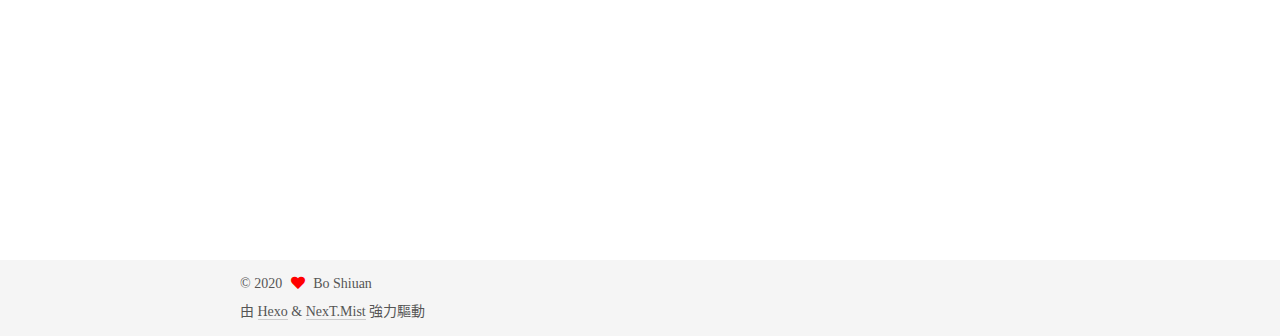
<file: index.html>
<!DOCTYPE html>
<html lang="zh-TW">
<head>
  <meta charset="UTF-8">
<meta name="viewport" content="width=device-width, initial-scale=1, maximum-scale=2">
<meta name="theme-color" content="#222">
<meta name="generator" content="Hexo 5.2.0">
  <link rel="apple-touch-icon" sizes="180x180" href="/images/apple-touch-icon-next.png">
  <link rel="icon" type="image/png" sizes="32x32" href="/images/favicon-32x32-next.png">
  <link rel="icon" type="image/png" sizes="16x16" href="/images/favicon-16x16-next.png">
  <link rel="mask-icon" href="/images/logo.svg" color="#222">

<link rel="stylesheet" href="/css/main.css">


<link rel="stylesheet" href="/lib/font-awesome/css/all.min.css">

<script id="hexo-configurations">
    var NexT = window.NexT || {};
    var CONFIG = {"hostname":"example.com","root":"/","scheme":"Mist","version":"7.8.0","exturl":false,"sidebar":{"position":"left","display":"post","padding":18,"offset":12,"onmobile":false},"copycode":{"enable":false,"show_result":false,"style":null},"back2top":{"enable":true,"sidebar":false,"scrollpercent":false},"bookmark":{"enable":false,"color":"#222","save":"auto"},"fancybox":false,"mediumzoom":false,"lazyload":false,"pangu":false,"comments":{"style":"tabs","active":null,"storage":true,"lazyload":false,"nav":null},"algolia":{"hits":{"per_page":10},"labels":{"input_placeholder":"Search for Posts","hits_empty":"We didn't find any results for the search: ${query}","hits_stats":"${hits} results found in ${time} ms"}},"localsearch":{"enable":false,"trigger":"auto","top_n_per_article":1,"unescape":false,"preload":false},"motion":{"enable":true,"async":false,"transition":{"post_block":"fadeIn","post_header":"slideDownIn","post_body":"slideDownIn","coll_header":"slideLeftIn","sidebar":"slideUpIn"}}};
  </script>

  <meta property="og:type" content="website">
<meta property="og:title" content="Allen&#39;s Blog">
<meta property="og:url" content="http://example.com/index.html">
<meta property="og:site_name" content="Allen&#39;s Blog">
<meta property="og:locale" content="zh_TW">
<meta property="article:author" content="Bo Shiuan">
<meta name="twitter:card" content="summary">

<link rel="canonical" href="http://example.com/">


<script id="page-configurations">
  // https://hexo.io/docs/variables.html
  CONFIG.page = {
    sidebar: "",
    isHome : true,
    isPost : false,
    lang   : 'zh-TW'
  };
</script>

  <title>Allen's Blog</title>
  






  <noscript>
  <style>
  .use-motion .brand,
  .use-motion .menu-item,
  .sidebar-inner,
  .use-motion .post-block,
  .use-motion .pagination,
  .use-motion .comments,
  .use-motion .post-header,
  .use-motion .post-body,
  .use-motion .collection-header { opacity: initial; }

  .use-motion .site-title,
  .use-motion .site-subtitle {
    opacity: initial;
    top: initial;
  }

  .use-motion .logo-line-before i { left: initial; }
  .use-motion .logo-line-after i { right: initial; }
  </style>
</noscript>

</head>

<body itemscope itemtype="http://schema.org/WebPage">
  <div class="container use-motion">
    <div class="headband"></div>

    <header class="header" itemscope itemtype="http://schema.org/WPHeader">
      <div class="header-inner"><div class="site-brand-container">
  <div class="site-nav-toggle">
    <div class="toggle" aria-label="切換導航欄">
      <span class="toggle-line toggle-line-first"></span>
      <span class="toggle-line toggle-line-middle"></span>
      <span class="toggle-line toggle-line-last"></span>
    </div>
  </div>

  <div class="site-meta">

    <a href="/" class="brand" rel="start">
      <span class="logo-line-before"><i></i></span>
      <h1 class="site-title">Allen's Blog</h1>
      <span class="logo-line-after"><i></i></span>
    </a>
      <p class="site-subtitle" itemprop="description">Welcome To My Blog </p>
  </div>

  <div class="site-nav-right">
    <div class="toggle popup-trigger">
    </div>
  </div>
</div>




<nav class="site-nav">
  <ul id="menu" class="main-menu menu">
        <li class="menu-item menu-item-home">

    <a href="/" rel="section"><i class="fa fa-home fa-fw"></i>首頁</a>

  </li>
        <li class="menu-item menu-item-archives">

    <a href="/archives/" rel="section"><i class="fa fa-archive fa-fw"></i>歸檔</a>

  </li>
  </ul>
</nav>




</div>
    </header>

    
  <div class="back-to-top">
    <i class="fa fa-arrow-up"></i>
    <span>0%</span>
  </div>


    <main class="main">
      <div class="main-inner">
        <div class="content-wrap">
          

          <div class="content index posts-expand">
            
      
  
  
  <article itemscope itemtype="http://schema.org/Article" class="post-block" lang="zh-TW">
    <link itemprop="mainEntityOfPage" href="http://example.com/2020/10/19/tittle/">

    <span hidden itemprop="author" itemscope itemtype="http://schema.org/Person">
      <meta itemprop="image" content="/images/avatar.gif">
      <meta itemprop="name" content="Bo Shiuan">
      <meta itemprop="description" content="">
    </span>

    <span hidden itemprop="publisher" itemscope itemtype="http://schema.org/Organization">
      <meta itemprop="name" content="Allen's Blog">
    </span>
      <header class="post-header">
        <h2 class="post-title" itemprop="name headline">
          
            <a href="/2020/10/19/tittle/" class="post-title-link" itemprop="url">Hello</a>
        </h2>

        <div class="post-meta">
            <span class="post-meta-item">
              <span class="post-meta-item-icon">
                <i class="far fa-calendar"></i>
              </span>
              <span class="post-meta-item-text">發表於</span>

              <time title="創建時間：2020-10-19 18:23:23" itemprop="dateCreated datePublished" datetime="2020-10-19T18:23:23+08:00">2020-10-19</time>
            </span>
              <span class="post-meta-item">
                <span class="post-meta-item-icon">
                  <i class="far fa-calendar-check"></i>
                </span>
                <span class="post-meta-item-text">更新於</span>
                <time title="修改時間：2020-11-02 22:03:51" itemprop="dateModified" datetime="2020-11-02T22:03:51+08:00">2020-11-02</time>
              </span>

          

        </div>
      </header>

    
    
    
    <div class="post-body" itemprop="articleBody">

      
          <script>
   document.addEventListener('DOMContentLoaded', function(){
    document.getElementById('getMessage').onclick = function(){
    document.getElementsByClassName('message')[0].textContent="Welcome To My Blog!!!";
    }
  });
</script>

<style>
  body {
    text-align: center;
    font-family: "Helvetica", sans-serif;
  }
  h1 {
    font-size: 2em;
    font-weight: bold;
  }
  .box {
    border-radius: 5px;
    background-color: #eee;
    padding: 20px 5px;
  }
  button {
    color: white;
    background-color: #4791d0;
    border-radius: 5px;
    border: 1px solid #4791d0;
    padding: 5px 10px 8px 10px;
  }
  button:hover {
    background-color: #0F5897;
    border: 1px solid #0F5897;
  }
</style>

<h1>ALLEN'S PHOTOS</h1>
<p class="message box">
</p>
<p>
  <button id="getMessage">
    CLICK ON 
  </button>
</p>
<style>
  .red-text {
    width:   100px;
    background-color :orange;
    height:   30px ;
    color: red;
    border-radius:10% 10%;
  }
  .blue-text {
    color: blue;
    background-color: orange;
    width: 100px;
    height: 30px;
    border-radius: 10% 10%;

<p>  }</p>
<p></style></p>
<script>
    $(document).ready(function() {
    $("#photo1").addClass("animated bounce");
    $("#photo1").addClass("animated shake");
  });
</script>

<font face="fantasy " size="6"   >
In Liyutan Reservoir
<font face="fantasy " size="3" >
<div class="container-fluid">
1.
<img src="/images/1.jpg"id="photo1">
<div class="row">
    <div class="col-xs-2">
      <button class="blue-text btn btn-block btn-primary" ><i class="fa fa-thumbs-up"></i> Like</button>  <label><input type="radio" name="indoor-outdoor"> </label><br>
      <button class="btn btn-default target red-text"><i class="fa fa-thumbs-down"></i> DisLike</button>  <label><input type="radio" name="indoor-outdoor"> </label><br>
    </div>
  </div>
2.
<img src="/images/2.jpg" id="photo2">
  <div class="row">
    <div class="col-xs-2">
      <button class="blue-text btn btn-block btn-primary" ><i class="fa fa-thumbs-up"></i> Like</button>  <label><input type="radio" name="indoor-outdoor"> </label><br>
      <button class="btn btn-default target red-text"><i class="fa fa-thumbs-down"></i> DisLike</button>  <label><input type="radio" name="indoor-outdoor"> </label><br>
    </div>
  </div>
3.
<img src="/images/3.jpg">
<div class="row">
    <div class="col-xs-2">
      <button class="blue-text btn btn-block btn-primary" ><i class="fa fa-thumbs-up"></i> Like</button>  <label><input type="radio" name="indoor-outdoor"> </label><br>
      <button class="btn btn-default target red-text"><i class="fa fa-thumbs-down"></i> DisLike</button>  <label><input type="radio" name="indoor-outdoor"> </label><br>
    </div>
  </div>
4.
<img src="/images/4.jpg">
<div class="row">
    <div class="col-xs-2">
      <button class="blue-text btn btn-block btn-primary" ><i class="fa fa-thumbs-up"></i> Like</button>  <label><input type="radio" name="indoor-outdoor"> </label><br>
      <button class="btn btn-default target red-text"><i class="fa fa-thumbs-down"></i> DisLike</button>  <label><input type="radio" name="indoor-outdoor"> </label><br>
    </div>
  </div>

      
    </div>

    
    
    
      <footer class="post-footer">
        <div class="post-eof"></div>
      </footer>
  </article>
  
  
  


  



          </div>
          

<script>
  window.addEventListener('tabs:register', () => {
    let { activeClass } = CONFIG.comments;
    if (CONFIG.comments.storage) {
      activeClass = localStorage.getItem('comments_active') || activeClass;
    }
    if (activeClass) {
      let activeTab = document.querySelector(`a[href="#comment-${activeClass}"]`);
      if (activeTab) {
        activeTab.click();
      }
    }
  });
  if (CONFIG.comments.storage) {
    window.addEventListener('tabs:click', event => {
      if (!event.target.matches('.tabs-comment .tab-content .tab-pane')) return;
      let commentClass = event.target.classList[1];
      localStorage.setItem('comments_active', commentClass);
    });
  }
</script>

        </div>
          
  
  <div class="toggle sidebar-toggle">
    <span class="toggle-line toggle-line-first"></span>
    <span class="toggle-line toggle-line-middle"></span>
    <span class="toggle-line toggle-line-last"></span>
  </div>

  <aside class="sidebar">
    <div class="sidebar-inner">

      <ul class="sidebar-nav motion-element">
        <li class="sidebar-nav-toc">
          文章目錄
        </li>
        <li class="sidebar-nav-overview">
          本站概要
        </li>
      </ul>

      <!--noindex-->
      <div class="post-toc-wrap sidebar-panel">
      </div>
      <!--/noindex-->

      <div class="site-overview-wrap sidebar-panel">
        <div class="site-author motion-element" itemprop="author" itemscope itemtype="http://schema.org/Person">
  <p class="site-author-name" itemprop="name">Bo Shiuan</p>
  <div class="site-description" itemprop="description"></div>
</div>
<div class="site-state-wrap motion-element">
  <nav class="site-state">
      <div class="site-state-item site-state-posts">
          <a href="/archives/">
        
          <span class="site-state-item-count">1</span>
          <span class="site-state-item-name">文章</span>
        </a>
      </div>
  </nav>
</div>



      </div>

    </div>
  </aside>
  <div id="sidebar-dimmer"></div>


      </div>
    </main>

    <footer class="footer">
      <div class="footer-inner">
        

        

<div class="copyright">
  
  &copy; 
  <span itemprop="copyrightYear">2020</span>
  <span class="with-love">
    <i class="fa fa-heart"></i>
  </span>
  <span class="author" itemprop="copyrightHolder">Bo Shiuan</span>
</div>
  <div class="powered-by">由 <a href="https://hexo.io/" class="theme-link" rel="noopener" target="_blank">Hexo</a> & <a href="https://mist.theme-next.org/" class="theme-link" rel="noopener" target="_blank">NexT.Mist</a> 強力驅動
  </div>

        








      </div>
    </footer>
  </div>

  
  <script src="/lib/anime.min.js"></script>
  <script src="/lib/velocity/velocity.min.js"></script>
  <script src="/lib/velocity/velocity.ui.min.js"></script>

<script src="/js/utils.js"></script>

<script src="/js/motion.js"></script>


<script src="/js/schemes/muse.js"></script>


<script src="/js/next-boot.js"></script>




  















  

  

</body>
</html>
</file>
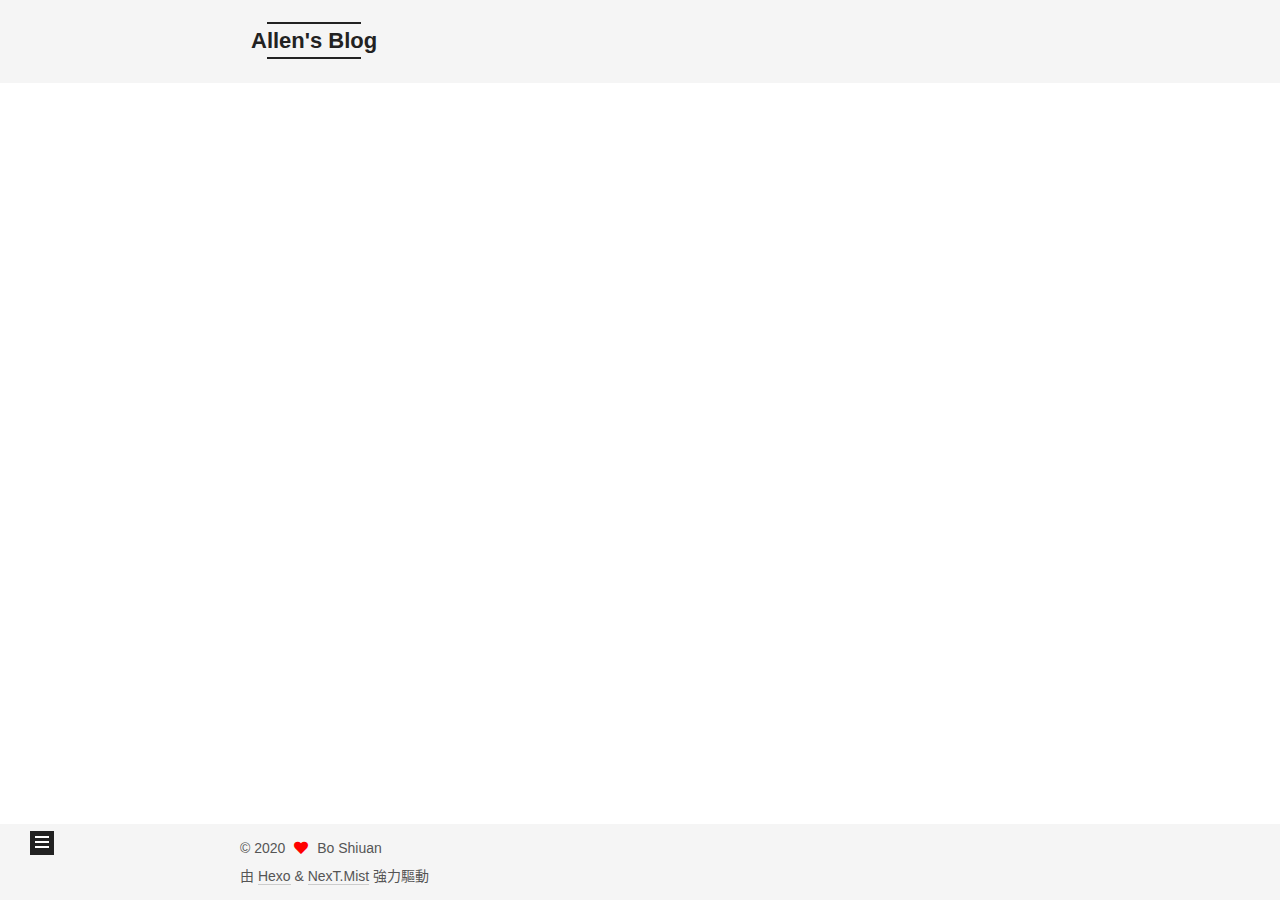
<file: archives/index.html>
<!DOCTYPE html>
<html lang="zh-TW">
<head>
  <meta charset="UTF-8">
<meta name="viewport" content="width=device-width, initial-scale=1, maximum-scale=2">
<meta name="theme-color" content="#222">
<meta name="generator" content="Hexo 5.2.0">
  <link rel="apple-touch-icon" sizes="180x180" href="/images/apple-touch-icon-next.png">
  <link rel="icon" type="image/png" sizes="32x32" href="/images/favicon-32x32-next.png">
  <link rel="icon" type="image/png" sizes="16x16" href="/images/favicon-16x16-next.png">
  <link rel="mask-icon" href="/images/logo.svg" color="#222">

<link rel="stylesheet" href="/css/main.css">


<link rel="stylesheet" href="/lib/font-awesome/css/all.min.css">

<script id="hexo-configurations">
    var NexT = window.NexT || {};
    var CONFIG = {"hostname":"example.com","root":"/","scheme":"Mist","version":"7.8.0","exturl":false,"sidebar":{"position":"left","display":"post","padding":18,"offset":12,"onmobile":false},"copycode":{"enable":false,"show_result":false,"style":null},"back2top":{"enable":true,"sidebar":false,"scrollpercent":false},"bookmark":{"enable":false,"color":"#222","save":"auto"},"fancybox":false,"mediumzoom":false,"lazyload":false,"pangu":false,"comments":{"style":"tabs","active":null,"storage":true,"lazyload":false,"nav":null},"algolia":{"hits":{"per_page":10},"labels":{"input_placeholder":"Search for Posts","hits_empty":"We didn't find any results for the search: ${query}","hits_stats":"${hits} results found in ${time} ms"}},"localsearch":{"enable":false,"trigger":"auto","top_n_per_article":1,"unescape":false,"preload":false},"motion":{"enable":true,"async":false,"transition":{"post_block":"fadeIn","post_header":"slideDownIn","post_body":"slideDownIn","coll_header":"slideLeftIn","sidebar":"slideUpIn"}}};
  </script>

  <meta property="og:type" content="website">
<meta property="og:title" content="Allen&#39;s Blog">
<meta property="og:url" content="http://example.com/archives/index.html">
<meta property="og:site_name" content="Allen&#39;s Blog">
<meta property="og:locale" content="zh_TW">
<meta property="article:author" content="Bo Shiuan">
<meta name="twitter:card" content="summary">

<link rel="canonical" href="http://example.com/archives/">


<script id="page-configurations">
  // https://hexo.io/docs/variables.html
  CONFIG.page = {
    sidebar: "",
    isHome : false,
    isPost : false,
    lang   : 'zh-TW'
  };
</script>

  <title>歸檔 | Allen's Blog</title>
  






  <noscript>
  <style>
  .use-motion .brand,
  .use-motion .menu-item,
  .sidebar-inner,
  .use-motion .post-block,
  .use-motion .pagination,
  .use-motion .comments,
  .use-motion .post-header,
  .use-motion .post-body,
  .use-motion .collection-header { opacity: initial; }

  .use-motion .site-title,
  .use-motion .site-subtitle {
    opacity: initial;
    top: initial;
  }

  .use-motion .logo-line-before i { left: initial; }
  .use-motion .logo-line-after i { right: initial; }
  </style>
</noscript>

</head>

<body itemscope itemtype="http://schema.org/WebPage">
  <div class="container use-motion">
    <div class="headband"></div>

    <header class="header" itemscope itemtype="http://schema.org/WPHeader">
      <div class="header-inner"><div class="site-brand-container">
  <div class="site-nav-toggle">
    <div class="toggle" aria-label="切換導航欄">
      <span class="toggle-line toggle-line-first"></span>
      <span class="toggle-line toggle-line-middle"></span>
      <span class="toggle-line toggle-line-last"></span>
    </div>
  </div>

  <div class="site-meta">

    <a href="/" class="brand" rel="start">
      <span class="logo-line-before"><i></i></span>
      <h1 class="site-title">Allen's Blog</h1>
      <span class="logo-line-after"><i></i></span>
    </a>
      <p class="site-subtitle" itemprop="description">Welcome To My Blog </p>
  </div>

  <div class="site-nav-right">
    <div class="toggle popup-trigger">
    </div>
  </div>
</div>




<nav class="site-nav">
  <ul id="menu" class="main-menu menu">
        <li class="menu-item menu-item-home">

    <a href="/" rel="section"><i class="fa fa-home fa-fw"></i>首頁</a>

  </li>
        <li class="menu-item menu-item-archives">

    <a href="/archives/" rel="section"><i class="fa fa-archive fa-fw"></i>歸檔</a>

  </li>
  </ul>
</nav>




</div>
    </header>

    
  <div class="back-to-top">
    <i class="fa fa-arrow-up"></i>
    <span>0%</span>
  </div>


    <main class="main">
      <div class="main-inner">
        <div class="content-wrap">
          

          <div class="content archive">
            

  
  
  
  <div class="post-block">
    <div class="posts-collapse">
      <div class="collection-title">
        <span class="collection-header">嗯..! 目前共有 1 篇文章。 繼續努力。</span>
      </div>

      
    <div class="collection-year">
      <span class="collection-header">2020</span>
    </div>

  <article itemscope itemtype="http://schema.org/Article">
    <header class="post-header">

      <div class="post-meta">
        <time itemprop="dateCreated"
              datetime="2020-10-19T18:23:23+08:00"
              content="2020-10-19">
          10-19
        </time>
      </div>

      <div class="post-title">
          <a class="post-title-link" href="/2020/10/19/tittle/" itemprop="url">
            <span itemprop="name">Hello</span>
          </a>
      </div>

    </header>
  </article>


    </div>
  </div>
  
  
  

  



          </div>
          

<script>
  window.addEventListener('tabs:register', () => {
    let { activeClass } = CONFIG.comments;
    if (CONFIG.comments.storage) {
      activeClass = localStorage.getItem('comments_active') || activeClass;
    }
    if (activeClass) {
      let activeTab = document.querySelector(`a[href="#comment-${activeClass}"]`);
      if (activeTab) {
        activeTab.click();
      }
    }
  });
  if (CONFIG.comments.storage) {
    window.addEventListener('tabs:click', event => {
      if (!event.target.matches('.tabs-comment .tab-content .tab-pane')) return;
      let commentClass = event.target.classList[1];
      localStorage.setItem('comments_active', commentClass);
    });
  }
</script>

        </div>
          
  
  <div class="toggle sidebar-toggle">
    <span class="toggle-line toggle-line-first"></span>
    <span class="toggle-line toggle-line-middle"></span>
    <span class="toggle-line toggle-line-last"></span>
  </div>

  <aside class="sidebar">
    <div class="sidebar-inner">

      <ul class="sidebar-nav motion-element">
        <li class="sidebar-nav-toc">
          文章目錄
        </li>
        <li class="sidebar-nav-overview">
          本站概要
        </li>
      </ul>

      <!--noindex-->
      <div class="post-toc-wrap sidebar-panel">
      </div>
      <!--/noindex-->

      <div class="site-overview-wrap sidebar-panel">
        <div class="site-author motion-element" itemprop="author" itemscope itemtype="http://schema.org/Person">
  <p class="site-author-name" itemprop="name">Bo Shiuan</p>
  <div class="site-description" itemprop="description"></div>
</div>
<div class="site-state-wrap motion-element">
  <nav class="site-state">
      <div class="site-state-item site-state-posts">
          <a href="/archives/">
        
          <span class="site-state-item-count">1</span>
          <span class="site-state-item-name">文章</span>
        </a>
      </div>
  </nav>
</div>



      </div>

    </div>
  </aside>
  <div id="sidebar-dimmer"></div>


      </div>
    </main>

    <footer class="footer">
      <div class="footer-inner">
        

        

<div class="copyright">
  
  &copy; 
  <span itemprop="copyrightYear">2020</span>
  <span class="with-love">
    <i class="fa fa-heart"></i>
  </span>
  <span class="author" itemprop="copyrightHolder">Bo Shiuan</span>
</div>
  <div class="powered-by">由 <a href="https://hexo.io/" class="theme-link" rel="noopener" target="_blank">Hexo</a> & <a href="https://mist.theme-next.org/" class="theme-link" rel="noopener" target="_blank">NexT.Mist</a> 強力驅動
  </div>

        








      </div>
    </footer>
  </div>

  
  <script src="/lib/anime.min.js"></script>
  <script src="/lib/velocity/velocity.min.js"></script>
  <script src="/lib/velocity/velocity.ui.min.js"></script>

<script src="/js/utils.js"></script>

<script src="/js/motion.js"></script>


<script src="/js/schemes/muse.js"></script>


<script src="/js/next-boot.js"></script>




  















  

  

</body>
</html>
</file>
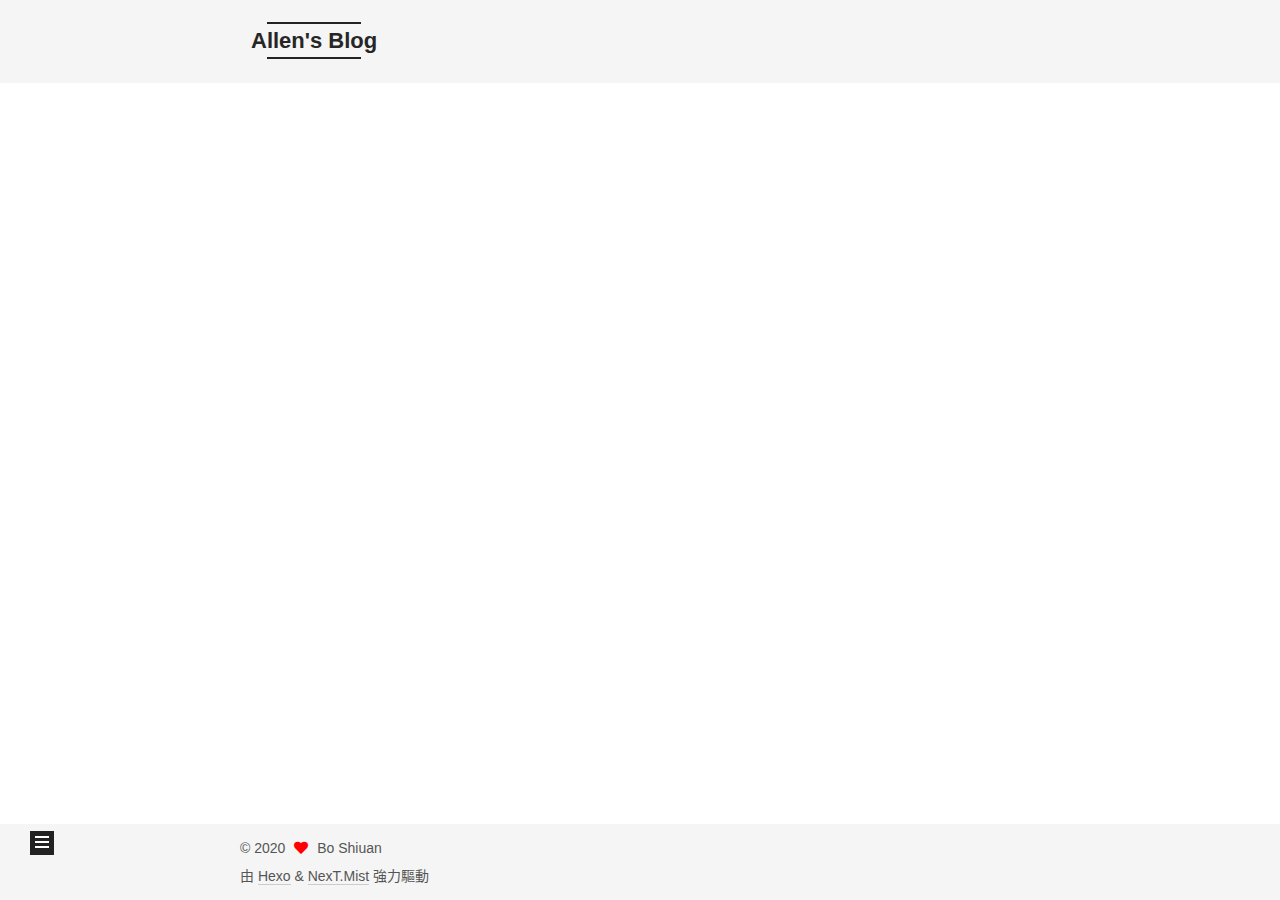
<file: archives/2020/index.html>
<!DOCTYPE html>
<html lang="zh-TW">
<head>
  <meta charset="UTF-8">
<meta name="viewport" content="width=device-width, initial-scale=1, maximum-scale=2">
<meta name="theme-color" content="#222">
<meta name="generator" content="Hexo 5.2.0">
  <link rel="apple-touch-icon" sizes="180x180" href="/images/apple-touch-icon-next.png">
  <link rel="icon" type="image/png" sizes="32x32" href="/images/favicon-32x32-next.png">
  <link rel="icon" type="image/png" sizes="16x16" href="/images/favicon-16x16-next.png">
  <link rel="mask-icon" href="/images/logo.svg" color="#222">

<link rel="stylesheet" href="/css/main.css">


<link rel="stylesheet" href="/lib/font-awesome/css/all.min.css">

<script id="hexo-configurations">
    var NexT = window.NexT || {};
    var CONFIG = {"hostname":"example.com","root":"/","scheme":"Mist","version":"7.8.0","exturl":false,"sidebar":{"position":"left","display":"post","padding":18,"offset":12,"onmobile":false},"copycode":{"enable":false,"show_result":false,"style":null},"back2top":{"enable":true,"sidebar":false,"scrollpercent":false},"bookmark":{"enable":false,"color":"#222","save":"auto"},"fancybox":false,"mediumzoom":false,"lazyload":false,"pangu":false,"comments":{"style":"tabs","active":null,"storage":true,"lazyload":false,"nav":null},"algolia":{"hits":{"per_page":10},"labels":{"input_placeholder":"Search for Posts","hits_empty":"We didn't find any results for the search: ${query}","hits_stats":"${hits} results found in ${time} ms"}},"localsearch":{"enable":false,"trigger":"auto","top_n_per_article":1,"unescape":false,"preload":false},"motion":{"enable":true,"async":false,"transition":{"post_block":"fadeIn","post_header":"slideDownIn","post_body":"slideDownIn","coll_header":"slideLeftIn","sidebar":"slideUpIn"}}};
  </script>

  <meta property="og:type" content="website">
<meta property="og:title" content="Allen&#39;s Blog">
<meta property="og:url" content="http://example.com/archives/2020/index.html">
<meta property="og:site_name" content="Allen&#39;s Blog">
<meta property="og:locale" content="zh_TW">
<meta property="article:author" content="Bo Shiuan">
<meta name="twitter:card" content="summary">

<link rel="canonical" href="http://example.com/archives/2020/">


<script id="page-configurations">
  // https://hexo.io/docs/variables.html
  CONFIG.page = {
    sidebar: "",
    isHome : false,
    isPost : false,
    lang   : 'zh-TW'
  };
</script>

  <title>歸檔 | Allen's Blog</title>
  






  <noscript>
  <style>
  .use-motion .brand,
  .use-motion .menu-item,
  .sidebar-inner,
  .use-motion .post-block,
  .use-motion .pagination,
  .use-motion .comments,
  .use-motion .post-header,
  .use-motion .post-body,
  .use-motion .collection-header { opacity: initial; }

  .use-motion .site-title,
  .use-motion .site-subtitle {
    opacity: initial;
    top: initial;
  }

  .use-motion .logo-line-before i { left: initial; }
  .use-motion .logo-line-after i { right: initial; }
  </style>
</noscript>

</head>

<body itemscope itemtype="http://schema.org/WebPage">
  <div class="container use-motion">
    <div class="headband"></div>

    <header class="header" itemscope itemtype="http://schema.org/WPHeader">
      <div class="header-inner"><div class="site-brand-container">
  <div class="site-nav-toggle">
    <div class="toggle" aria-label="切換導航欄">
      <span class="toggle-line toggle-line-first"></span>
      <span class="toggle-line toggle-line-middle"></span>
      <span class="toggle-line toggle-line-last"></span>
    </div>
  </div>

  <div class="site-meta">

    <a href="/" class="brand" rel="start">
      <span class="logo-line-before"><i></i></span>
      <h1 class="site-title">Allen's Blog</h1>
      <span class="logo-line-after"><i></i></span>
    </a>
      <p class="site-subtitle" itemprop="description">Welcome To My Blog </p>
  </div>

  <div class="site-nav-right">
    <div class="toggle popup-trigger">
    </div>
  </div>
</div>




<nav class="site-nav">
  <ul id="menu" class="main-menu menu">
        <li class="menu-item menu-item-home">

    <a href="/" rel="section"><i class="fa fa-home fa-fw"></i>首頁</a>

  </li>
        <li class="menu-item menu-item-archives">

    <a href="/archives/" rel="section"><i class="fa fa-archive fa-fw"></i>歸檔</a>

  </li>
  </ul>
</nav>




</div>
    </header>

    
  <div class="back-to-top">
    <i class="fa fa-arrow-up"></i>
    <span>0%</span>
  </div>


    <main class="main">
      <div class="main-inner">
        <div class="content-wrap">
          

          <div class="content archive">
            

  
  
  
  <div class="post-block">
    <div class="posts-collapse">
      <div class="collection-title">
        <span class="collection-header">嗯..! 目前共有 1 篇文章。 繼續努力。</span>
      </div>

      
    <div class="collection-year">
      <span class="collection-header">2020</span>
    </div>

  <article itemscope itemtype="http://schema.org/Article">
    <header class="post-header">

      <div class="post-meta">
        <time itemprop="dateCreated"
              datetime="2020-10-19T18:23:23+08:00"
              content="2020-10-19">
          10-19
        </time>
      </div>

      <div class="post-title">
          <a class="post-title-link" href="/2020/10/19/tittle/" itemprop="url">
            <span itemprop="name">Hello</span>
          </a>
      </div>

    </header>
  </article>


    </div>
  </div>
  
  
  

  



          </div>
          

<script>
  window.addEventListener('tabs:register', () => {
    let { activeClass } = CONFIG.comments;
    if (CONFIG.comments.storage) {
      activeClass = localStorage.getItem('comments_active') || activeClass;
    }
    if (activeClass) {
      let activeTab = document.querySelector(`a[href="#comment-${activeClass}"]`);
      if (activeTab) {
        activeTab.click();
      }
    }
  });
  if (CONFIG.comments.storage) {
    window.addEventListener('tabs:click', event => {
      if (!event.target.matches('.tabs-comment .tab-content .tab-pane')) return;
      let commentClass = event.target.classList[1];
      localStorage.setItem('comments_active', commentClass);
    });
  }
</script>

        </div>
          
  
  <div class="toggle sidebar-toggle">
    <span class="toggle-line toggle-line-first"></span>
    <span class="toggle-line toggle-line-middle"></span>
    <span class="toggle-line toggle-line-last"></span>
  </div>

  <aside class="sidebar">
    <div class="sidebar-inner">

      <ul class="sidebar-nav motion-element">
        <li class="sidebar-nav-toc">
          文章目錄
        </li>
        <li class="sidebar-nav-overview">
          本站概要
        </li>
      </ul>

      <!--noindex-->
      <div class="post-toc-wrap sidebar-panel">
      </div>
      <!--/noindex-->

      <div class="site-overview-wrap sidebar-panel">
        <div class="site-author motion-element" itemprop="author" itemscope itemtype="http://schema.org/Person">
  <p class="site-author-name" itemprop="name">Bo Shiuan</p>
  <div class="site-description" itemprop="description"></div>
</div>
<div class="site-state-wrap motion-element">
  <nav class="site-state">
      <div class="site-state-item site-state-posts">
          <a href="/archives/">
        
          <span class="site-state-item-count">1</span>
          <span class="site-state-item-name">文章</span>
        </a>
      </div>
  </nav>
</div>



      </div>

    </div>
  </aside>
  <div id="sidebar-dimmer"></div>


      </div>
    </main>

    <footer class="footer">
      <div class="footer-inner">
        

        

<div class="copyright">
  
  &copy; 
  <span itemprop="copyrightYear">2020</span>
  <span class="with-love">
    <i class="fa fa-heart"></i>
  </span>
  <span class="author" itemprop="copyrightHolder">Bo Shiuan</span>
</div>
  <div class="powered-by">由 <a href="https://hexo.io/" class="theme-link" rel="noopener" target="_blank">Hexo</a> & <a href="https://mist.theme-next.org/" class="theme-link" rel="noopener" target="_blank">NexT.Mist</a> 強力驅動
  </div>

        








      </div>
    </footer>
  </div>

  
  <script src="/lib/anime.min.js"></script>
  <script src="/lib/velocity/velocity.min.js"></script>
  <script src="/lib/velocity/velocity.ui.min.js"></script>

<script src="/js/utils.js"></script>

<script src="/js/motion.js"></script>


<script src="/js/schemes/muse.js"></script>


<script src="/js/next-boot.js"></script>




  















  

  

</body>
</html>
</file>
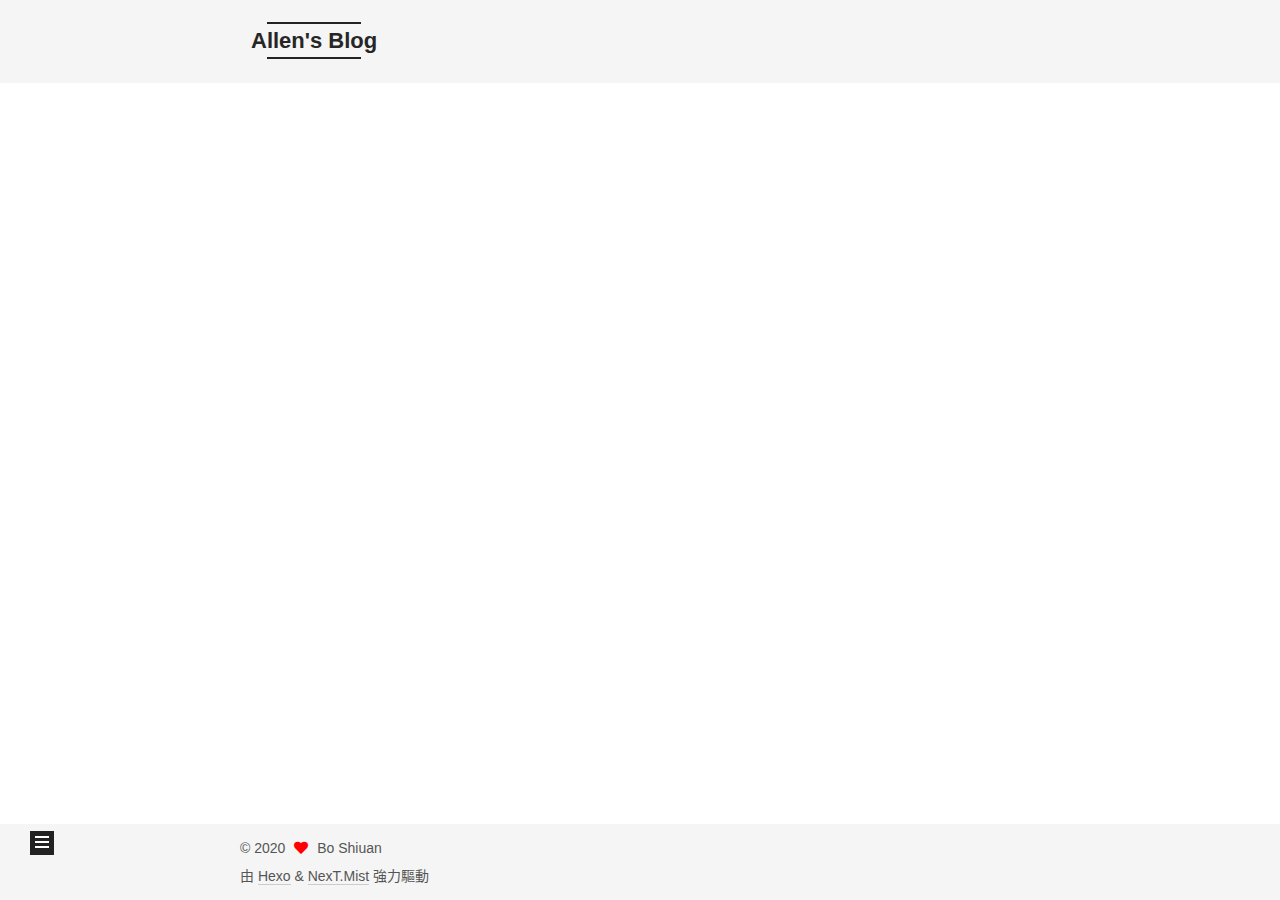
<file: archives/2020/10/index.html>
<!DOCTYPE html>
<html lang="zh-TW">
<head>
  <meta charset="UTF-8">
<meta name="viewport" content="width=device-width, initial-scale=1, maximum-scale=2">
<meta name="theme-color" content="#222">
<meta name="generator" content="Hexo 5.2.0">
  <link rel="apple-touch-icon" sizes="180x180" href="/images/apple-touch-icon-next.png">
  <link rel="icon" type="image/png" sizes="32x32" href="/images/favicon-32x32-next.png">
  <link rel="icon" type="image/png" sizes="16x16" href="/images/favicon-16x16-next.png">
  <link rel="mask-icon" href="/images/logo.svg" color="#222">

<link rel="stylesheet" href="/css/main.css">


<link rel="stylesheet" href="/lib/font-awesome/css/all.min.css">

<script id="hexo-configurations">
    var NexT = window.NexT || {};
    var CONFIG = {"hostname":"example.com","root":"/","scheme":"Mist","version":"7.8.0","exturl":false,"sidebar":{"position":"left","display":"post","padding":18,"offset":12,"onmobile":false},"copycode":{"enable":false,"show_result":false,"style":null},"back2top":{"enable":true,"sidebar":false,"scrollpercent":false},"bookmark":{"enable":false,"color":"#222","save":"auto"},"fancybox":false,"mediumzoom":false,"lazyload":false,"pangu":false,"comments":{"style":"tabs","active":null,"storage":true,"lazyload":false,"nav":null},"algolia":{"hits":{"per_page":10},"labels":{"input_placeholder":"Search for Posts","hits_empty":"We didn't find any results for the search: ${query}","hits_stats":"${hits} results found in ${time} ms"}},"localsearch":{"enable":false,"trigger":"auto","top_n_per_article":1,"unescape":false,"preload":false},"motion":{"enable":true,"async":false,"transition":{"post_block":"fadeIn","post_header":"slideDownIn","post_body":"slideDownIn","coll_header":"slideLeftIn","sidebar":"slideUpIn"}}};
  </script>

  <meta property="og:type" content="website">
<meta property="og:title" content="Allen&#39;s Blog">
<meta property="og:url" content="http://example.com/archives/2020/10/index.html">
<meta property="og:site_name" content="Allen&#39;s Blog">
<meta property="og:locale" content="zh_TW">
<meta property="article:author" content="Bo Shiuan">
<meta name="twitter:card" content="summary">

<link rel="canonical" href="http://example.com/archives/2020/10/">


<script id="page-configurations">
  // https://hexo.io/docs/variables.html
  CONFIG.page = {
    sidebar: "",
    isHome : false,
    isPost : false,
    lang   : 'zh-TW'
  };
</script>

  <title>歸檔 | Allen's Blog</title>
  






  <noscript>
  <style>
  .use-motion .brand,
  .use-motion .menu-item,
  .sidebar-inner,
  .use-motion .post-block,
  .use-motion .pagination,
  .use-motion .comments,
  .use-motion .post-header,
  .use-motion .post-body,
  .use-motion .collection-header { opacity: initial; }

  .use-motion .site-title,
  .use-motion .site-subtitle {
    opacity: initial;
    top: initial;
  }

  .use-motion .logo-line-before i { left: initial; }
  .use-motion .logo-line-after i { right: initial; }
  </style>
</noscript>

</head>

<body itemscope itemtype="http://schema.org/WebPage">
  <div class="container use-motion">
    <div class="headband"></div>

    <header class="header" itemscope itemtype="http://schema.org/WPHeader">
      <div class="header-inner"><div class="site-brand-container">
  <div class="site-nav-toggle">
    <div class="toggle" aria-label="切換導航欄">
      <span class="toggle-line toggle-line-first"></span>
      <span class="toggle-line toggle-line-middle"></span>
      <span class="toggle-line toggle-line-last"></span>
    </div>
  </div>

  <div class="site-meta">

    <a href="/" class="brand" rel="start">
      <span class="logo-line-before"><i></i></span>
      <h1 class="site-title">Allen's Blog</h1>
      <span class="logo-line-after"><i></i></span>
    </a>
      <p class="site-subtitle" itemprop="description">Welcome To My Blog </p>
  </div>

  <div class="site-nav-right">
    <div class="toggle popup-trigger">
    </div>
  </div>
</div>




<nav class="site-nav">
  <ul id="menu" class="main-menu menu">
        <li class="menu-item menu-item-home">

    <a href="/" rel="section"><i class="fa fa-home fa-fw"></i>首頁</a>

  </li>
        <li class="menu-item menu-item-archives">

    <a href="/archives/" rel="section"><i class="fa fa-archive fa-fw"></i>歸檔</a>

  </li>
  </ul>
</nav>




</div>
    </header>

    
  <div class="back-to-top">
    <i class="fa fa-arrow-up"></i>
    <span>0%</span>
  </div>


    <main class="main">
      <div class="main-inner">
        <div class="content-wrap">
          

          <div class="content archive">
            

  
  
  
  <div class="post-block">
    <div class="posts-collapse">
      <div class="collection-title">
        <span class="collection-header">嗯..! 目前共有 1 篇文章。 繼續努力。</span>
      </div>

      
    <div class="collection-year">
      <span class="collection-header">2020</span>
    </div>

  <article itemscope itemtype="http://schema.org/Article">
    <header class="post-header">

      <div class="post-meta">
        <time itemprop="dateCreated"
              datetime="2020-10-19T18:23:23+08:00"
              content="2020-10-19">
          10-19
        </time>
      </div>

      <div class="post-title">
          <a class="post-title-link" href="/2020/10/19/tittle/" itemprop="url">
            <span itemprop="name">Hello</span>
          </a>
      </div>

    </header>
  </article>


    </div>
  </div>
  
  
  

  



          </div>
          

<script>
  window.addEventListener('tabs:register', () => {
    let { activeClass } = CONFIG.comments;
    if (CONFIG.comments.storage) {
      activeClass = localStorage.getItem('comments_active') || activeClass;
    }
    if (activeClass) {
      let activeTab = document.querySelector(`a[href="#comment-${activeClass}"]`);
      if (activeTab) {
        activeTab.click();
      }
    }
  });
  if (CONFIG.comments.storage) {
    window.addEventListener('tabs:click', event => {
      if (!event.target.matches('.tabs-comment .tab-content .tab-pane')) return;
      let commentClass = event.target.classList[1];
      localStorage.setItem('comments_active', commentClass);
    });
  }
</script>

        </div>
          
  
  <div class="toggle sidebar-toggle">
    <span class="toggle-line toggle-line-first"></span>
    <span class="toggle-line toggle-line-middle"></span>
    <span class="toggle-line toggle-line-last"></span>
  </div>

  <aside class="sidebar">
    <div class="sidebar-inner">

      <ul class="sidebar-nav motion-element">
        <li class="sidebar-nav-toc">
          文章目錄
        </li>
        <li class="sidebar-nav-overview">
          本站概要
        </li>
      </ul>

      <!--noindex-->
      <div class="post-toc-wrap sidebar-panel">
      </div>
      <!--/noindex-->

      <div class="site-overview-wrap sidebar-panel">
        <div class="site-author motion-element" itemprop="author" itemscope itemtype="http://schema.org/Person">
  <p class="site-author-name" itemprop="name">Bo Shiuan</p>
  <div class="site-description" itemprop="description"></div>
</div>
<div class="site-state-wrap motion-element">
  <nav class="site-state">
      <div class="site-state-item site-state-posts">
          <a href="/archives/">
        
          <span class="site-state-item-count">1</span>
          <span class="site-state-item-name">文章</span>
        </a>
      </div>
  </nav>
</div>



      </div>

    </div>
  </aside>
  <div id="sidebar-dimmer"></div>


      </div>
    </main>

    <footer class="footer">
      <div class="footer-inner">
        

        

<div class="copyright">
  
  &copy; 
  <span itemprop="copyrightYear">2020</span>
  <span class="with-love">
    <i class="fa fa-heart"></i>
  </span>
  <span class="author" itemprop="copyrightHolder">Bo Shiuan</span>
</div>
  <div class="powered-by">由 <a href="https://hexo.io/" class="theme-link" rel="noopener" target="_blank">Hexo</a> & <a href="https://mist.theme-next.org/" class="theme-link" rel="noopener" target="_blank">NexT.Mist</a> 強力驅動
  </div>

        








      </div>
    </footer>
  </div>

  
  <script src="/lib/anime.min.js"></script>
  <script src="/lib/velocity/velocity.min.js"></script>
  <script src="/lib/velocity/velocity.ui.min.js"></script>

<script src="/js/utils.js"></script>

<script src="/js/motion.js"></script>


<script src="/js/schemes/muse.js"></script>


<script src="/js/next-boot.js"></script>




  















  

  

</body>
</html>
</file>
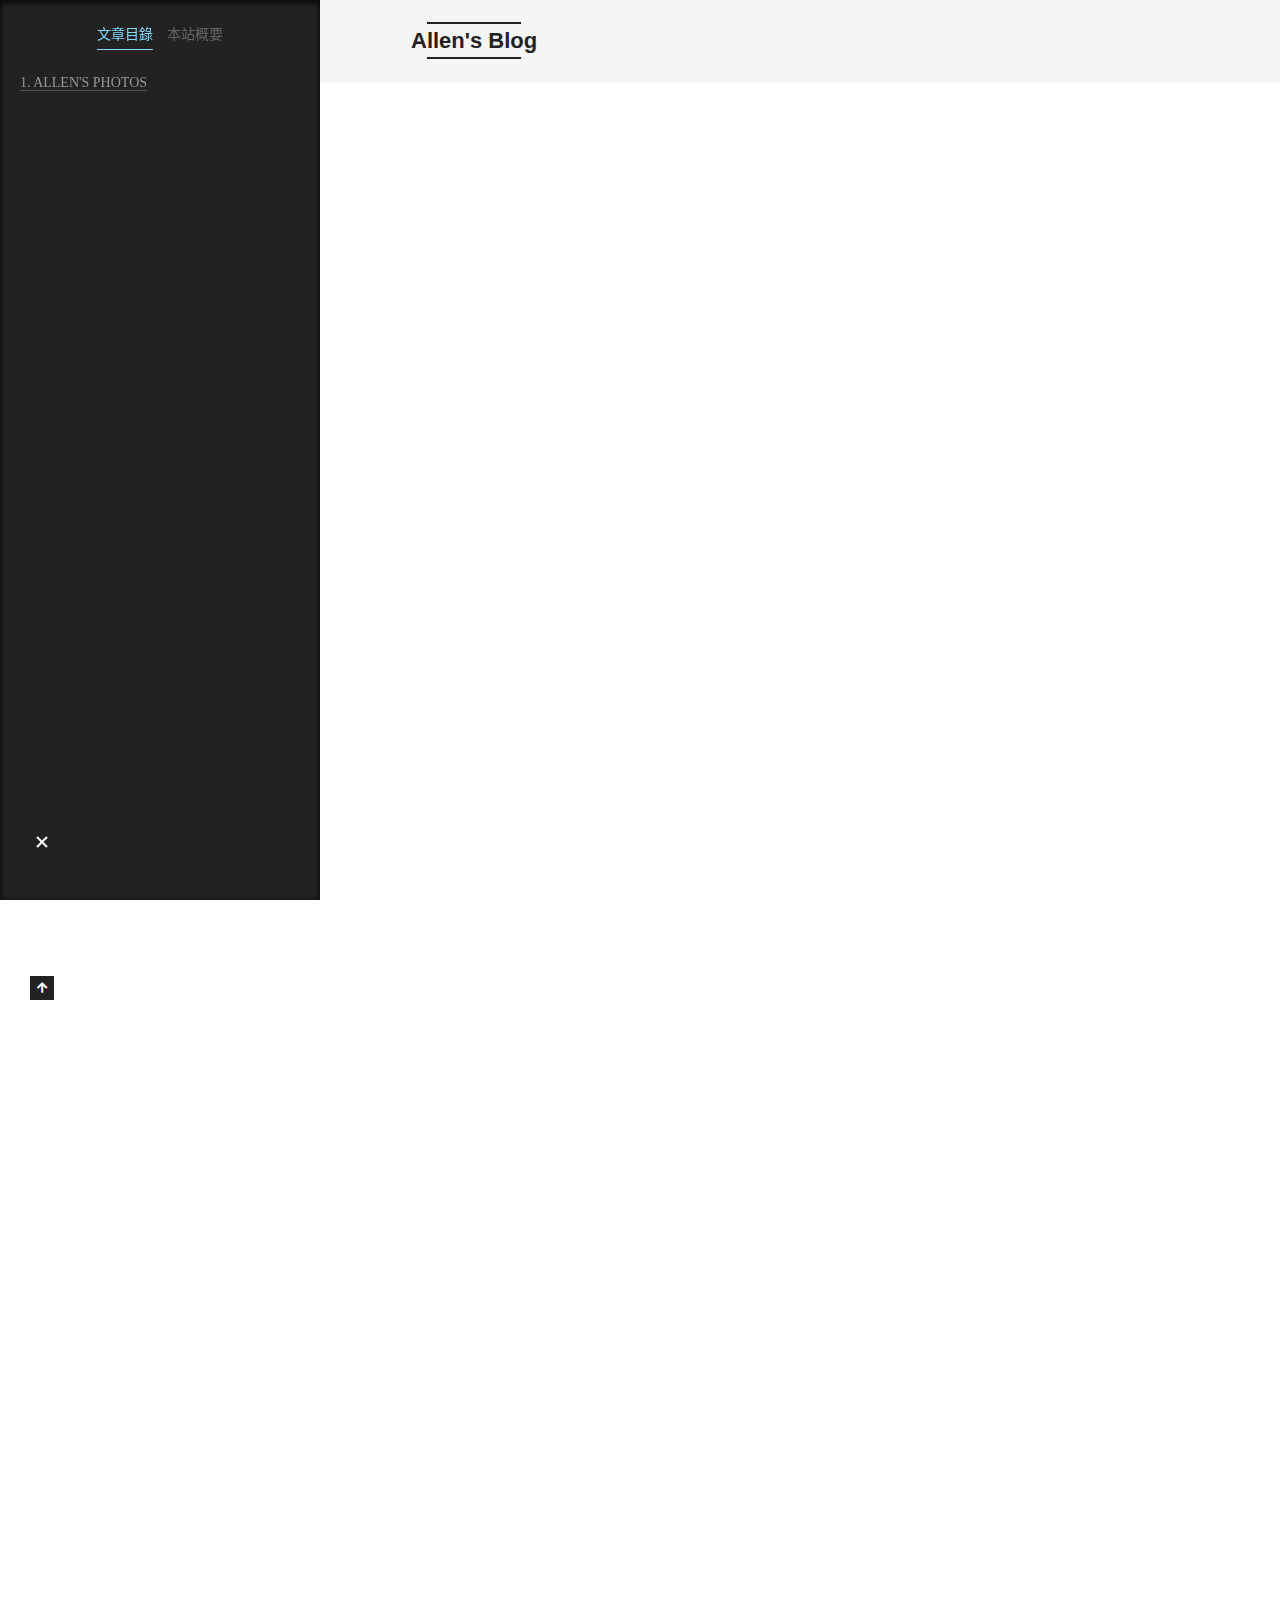
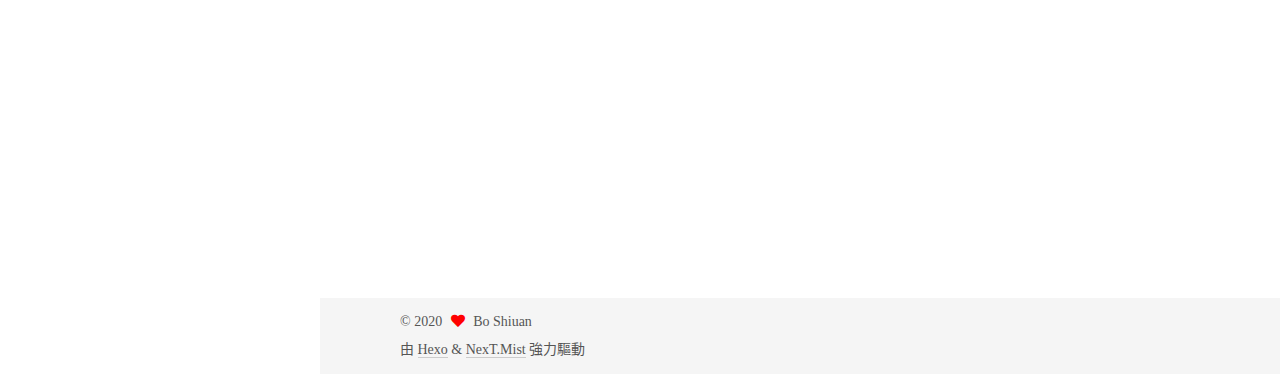
<file: 2020/10/19/tittle/index.html>
<!DOCTYPE html>
<html lang="zh-TW">
<head>
  <meta charset="UTF-8">
<meta name="viewport" content="width=device-width, initial-scale=1, maximum-scale=2">
<meta name="theme-color" content="#222">
<meta name="generator" content="Hexo 5.2.0">
  <link rel="apple-touch-icon" sizes="180x180" href="/images/apple-touch-icon-next.png">
  <link rel="icon" type="image/png" sizes="32x32" href="/images/favicon-32x32-next.png">
  <link rel="icon" type="image/png" sizes="16x16" href="/images/favicon-16x16-next.png">
  <link rel="mask-icon" href="/images/logo.svg" color="#222">

<link rel="stylesheet" href="/css/main.css">


<link rel="stylesheet" href="/lib/font-awesome/css/all.min.css">

<script id="hexo-configurations">
    var NexT = window.NexT || {};
    var CONFIG = {"hostname":"example.com","root":"/","scheme":"Mist","version":"7.8.0","exturl":false,"sidebar":{"position":"left","display":"post","padding":18,"offset":12,"onmobile":false},"copycode":{"enable":false,"show_result":false,"style":null},"back2top":{"enable":true,"sidebar":false,"scrollpercent":false},"bookmark":{"enable":false,"color":"#222","save":"auto"},"fancybox":false,"mediumzoom":false,"lazyload":false,"pangu":false,"comments":{"style":"tabs","active":null,"storage":true,"lazyload":false,"nav":null},"algolia":{"hits":{"per_page":10},"labels":{"input_placeholder":"Search for Posts","hits_empty":"We didn't find any results for the search: ${query}","hits_stats":"${hits} results found in ${time} ms"}},"localsearch":{"enable":false,"trigger":"auto","top_n_per_article":1,"unescape":false,"preload":false},"motion":{"enable":true,"async":false,"transition":{"post_block":"fadeIn","post_header":"slideDownIn","post_body":"slideDownIn","coll_header":"slideLeftIn","sidebar":"slideUpIn"}}};
  </script>

  <meta name="description" content="document.addEventListener(&#39;DOMContentLoaded&#39;, function(){     document.getElementById(&#39;getMessage&#39;).onclick &#x3D; function(){     document.getElementsByClassName(&#39;message&#39;)[0].textContent&#x3D;&quot;Welcome To">
<meta property="og:type" content="article">
<meta property="og:title" content="Hello">
<meta property="og:url" content="http://example.com/2020/10/19/tittle/index.html">
<meta property="og:site_name" content="Allen&#39;s Blog">
<meta property="og:description" content="document.addEventListener(&#39;DOMContentLoaded&#39;, function(){     document.getElementById(&#39;getMessage&#39;).onclick &#x3D; function(){     document.getElementsByClassName(&#39;message&#39;)[0].textContent&#x3D;&quot;Welcome To">
<meta property="og:locale" content="zh_TW">
<meta property="og:image" content="http://example.com/images/1.jpg">
<meta property="og:image" content="http://example.com/images/2.jpg">
<meta property="og:image" content="http://example.com/images/3.jpg">
<meta property="og:image" content="http://example.com/images/4.jpg">
<meta property="article:published_time" content="2020-10-19T10:23:23.934Z">
<meta property="article:modified_time" content="2020-11-02T14:03:51.147Z">
<meta property="article:author" content="Bo Shiuan">
<meta name="twitter:card" content="summary">
<meta name="twitter:image" content="http://example.com/images/1.jpg">

<link rel="canonical" href="http://example.com/2020/10/19/tittle/">


<script id="page-configurations">
  // https://hexo.io/docs/variables.html
  CONFIG.page = {
    sidebar: "",
    isHome : false,
    isPost : true,
    lang   : 'zh-TW'
  };
</script>

  <title>Hello | Allen's Blog</title>
  






  <noscript>
  <style>
  .use-motion .brand,
  .use-motion .menu-item,
  .sidebar-inner,
  .use-motion .post-block,
  .use-motion .pagination,
  .use-motion .comments,
  .use-motion .post-header,
  .use-motion .post-body,
  .use-motion .collection-header { opacity: initial; }

  .use-motion .site-title,
  .use-motion .site-subtitle {
    opacity: initial;
    top: initial;
  }

  .use-motion .logo-line-before i { left: initial; }
  .use-motion .logo-line-after i { right: initial; }
  </style>
</noscript>

</head>

<body itemscope itemtype="http://schema.org/WebPage">
  <div class="container use-motion">
    <div class="headband"></div>

    <header class="header" itemscope itemtype="http://schema.org/WPHeader">
      <div class="header-inner"><div class="site-brand-container">
  <div class="site-nav-toggle">
    <div class="toggle" aria-label="切換導航欄">
      <span class="toggle-line toggle-line-first"></span>
      <span class="toggle-line toggle-line-middle"></span>
      <span class="toggle-line toggle-line-last"></span>
    </div>
  </div>

  <div class="site-meta">

    <a href="/" class="brand" rel="start">
      <span class="logo-line-before"><i></i></span>
      <h1 class="site-title">Allen's Blog</h1>
      <span class="logo-line-after"><i></i></span>
    </a>
      <p class="site-subtitle" itemprop="description">Welcome To My Blog </p>
  </div>

  <div class="site-nav-right">
    <div class="toggle popup-trigger">
    </div>
  </div>
</div>




<nav class="site-nav">
  <ul id="menu" class="main-menu menu">
        <li class="menu-item menu-item-home">

    <a href="/" rel="section"><i class="fa fa-home fa-fw"></i>首頁</a>

  </li>
        <li class="menu-item menu-item-archives">

    <a href="/archives/" rel="section"><i class="fa fa-archive fa-fw"></i>歸檔</a>

  </li>
  </ul>
</nav>




</div>
    </header>

    
  <div class="back-to-top">
    <i class="fa fa-arrow-up"></i>
    <span>0%</span>
  </div>


    <main class="main">
      <div class="main-inner">
        <div class="content-wrap">
          

          <div class="content post posts-expand">
            

    
  
  
  <article itemscope itemtype="http://schema.org/Article" class="post-block" lang="zh-TW">
    <link itemprop="mainEntityOfPage" href="http://example.com/2020/10/19/tittle/">

    <span hidden itemprop="author" itemscope itemtype="http://schema.org/Person">
      <meta itemprop="image" content="/images/avatar.gif">
      <meta itemprop="name" content="Bo Shiuan">
      <meta itemprop="description" content="">
    </span>

    <span hidden itemprop="publisher" itemscope itemtype="http://schema.org/Organization">
      <meta itemprop="name" content="Allen's Blog">
    </span>
      <header class="post-header">
        <h1 class="post-title" itemprop="name headline">
          Hello
        </h1>

        <div class="post-meta">
            <span class="post-meta-item">
              <span class="post-meta-item-icon">
                <i class="far fa-calendar"></i>
              </span>
              <span class="post-meta-item-text">發表於</span>

              <time title="創建時間：2020-10-19 18:23:23" itemprop="dateCreated datePublished" datetime="2020-10-19T18:23:23+08:00">2020-10-19</time>
            </span>
              <span class="post-meta-item">
                <span class="post-meta-item-icon">
                  <i class="far fa-calendar-check"></i>
                </span>
                <span class="post-meta-item-text">更新於</span>
                <time title="修改時間：2020-11-02 22:03:51" itemprop="dateModified" datetime="2020-11-02T22:03:51+08:00">2020-11-02</time>
              </span>

          

        </div>
      </header>

    
    
    
    <div class="post-body" itemprop="articleBody">

      
        <script>
   document.addEventListener('DOMContentLoaded', function(){
    document.getElementById('getMessage').onclick = function(){
    document.getElementsByClassName('message')[0].textContent="Welcome To My Blog!!!";
    }
  });
</script>

<style>
  body {
    text-align: center;
    font-family: "Helvetica", sans-serif;
  }
  h1 {
    font-size: 2em;
    font-weight: bold;
  }
  .box {
    border-radius: 5px;
    background-color: #eee;
    padding: 20px 5px;
  }
  button {
    color: white;
    background-color: #4791d0;
    border-radius: 5px;
    border: 1px solid #4791d0;
    padding: 5px 10px 8px 10px;
  }
  button:hover {
    background-color: #0F5897;
    border: 1px solid #0F5897;
  }
</style>

<h1>ALLEN'S PHOTOS</h1>
<p class="message box">
</p>
<p>
  <button id="getMessage">
    CLICK ON 
  </button>
</p>
<style>
  .red-text {
    width:   100px;
    background-color :orange;
    height:   30px ;
    color: red;
    border-radius:10% 10%;
  }
  .blue-text {
    color: blue;
    background-color: orange;
    width: 100px;
    height: 30px;
    border-radius: 10% 10%;

<p>  }</p>
<p></style></p>
<script>
    $(document).ready(function() {
    $("#photo1").addClass("animated bounce");
    $("#photo1").addClass("animated shake");
  });
</script>

<font face="fantasy " size="6"   >
In Liyutan Reservoir
<font face="fantasy " size="3" >
<div class="container-fluid">
1.
<img src="/images/1.jpg"id="photo1">
<div class="row">
    <div class="col-xs-2">
      <button class="blue-text btn btn-block btn-primary" ><i class="fa fa-thumbs-up"></i> Like</button>  <label><input type="radio" name="indoor-outdoor"> </label><br>
      <button class="btn btn-default target red-text"><i class="fa fa-thumbs-down"></i> DisLike</button>  <label><input type="radio" name="indoor-outdoor"> </label><br>
    </div>
  </div>
2.
<img src="/images/2.jpg" id="photo2">
  <div class="row">
    <div class="col-xs-2">
      <button class="blue-text btn btn-block btn-primary" ><i class="fa fa-thumbs-up"></i> Like</button>  <label><input type="radio" name="indoor-outdoor"> </label><br>
      <button class="btn btn-default target red-text"><i class="fa fa-thumbs-down"></i> DisLike</button>  <label><input type="radio" name="indoor-outdoor"> </label><br>
    </div>
  </div>
3.
<img src="/images/3.jpg">
<div class="row">
    <div class="col-xs-2">
      <button class="blue-text btn btn-block btn-primary" ><i class="fa fa-thumbs-up"></i> Like</button>  <label><input type="radio" name="indoor-outdoor"> </label><br>
      <button class="btn btn-default target red-text"><i class="fa fa-thumbs-down"></i> DisLike</button>  <label><input type="radio" name="indoor-outdoor"> </label><br>
    </div>
  </div>
4.
<img src="/images/4.jpg">
<div class="row">
    <div class="col-xs-2">
      <button class="blue-text btn btn-block btn-primary" ><i class="fa fa-thumbs-up"></i> Like</button>  <label><input type="radio" name="indoor-outdoor"> </label><br>
      <button class="btn btn-default target red-text"><i class="fa fa-thumbs-down"></i> DisLike</button>  <label><input type="radio" name="indoor-outdoor"> </label><br>
    </div>
  </div>

    </div>

    
    
    

      <footer class="post-footer">

        


        
      </footer>
    
  </article>
  
  
  



          </div>
          

<script>
  window.addEventListener('tabs:register', () => {
    let { activeClass } = CONFIG.comments;
    if (CONFIG.comments.storage) {
      activeClass = localStorage.getItem('comments_active') || activeClass;
    }
    if (activeClass) {
      let activeTab = document.querySelector(`a[href="#comment-${activeClass}"]`);
      if (activeTab) {
        activeTab.click();
      }
    }
  });
  if (CONFIG.comments.storage) {
    window.addEventListener('tabs:click', event => {
      if (!event.target.matches('.tabs-comment .tab-content .tab-pane')) return;
      let commentClass = event.target.classList[1];
      localStorage.setItem('comments_active', commentClass);
    });
  }
</script>

        </div>
          
  
  <div class="toggle sidebar-toggle">
    <span class="toggle-line toggle-line-first"></span>
    <span class="toggle-line toggle-line-middle"></span>
    <span class="toggle-line toggle-line-last"></span>
  </div>

  <aside class="sidebar">
    <div class="sidebar-inner">

      <ul class="sidebar-nav motion-element">
        <li class="sidebar-nav-toc">
          文章目錄
        </li>
        <li class="sidebar-nav-overview">
          本站概要
        </li>
      </ul>

      <!--noindex-->
      <div class="post-toc-wrap sidebar-panel">
          <div class="post-toc motion-element"><ol class="nav"><li class="nav-item nav-level-1"><a class="nav-link"><span class="nav-number">1.</span> <span class="nav-text">ALLEN&#39;S PHOTOS</span></a></li></ol></div>
      </div>
      <!--/noindex-->

      <div class="site-overview-wrap sidebar-panel">
        <div class="site-author motion-element" itemprop="author" itemscope itemtype="http://schema.org/Person">
  <p class="site-author-name" itemprop="name">Bo Shiuan</p>
  <div class="site-description" itemprop="description"></div>
</div>
<div class="site-state-wrap motion-element">
  <nav class="site-state">
      <div class="site-state-item site-state-posts">
          <a href="/archives/">
        
          <span class="site-state-item-count">1</span>
          <span class="site-state-item-name">文章</span>
        </a>
      </div>
  </nav>
</div>



      </div>

    </div>
  </aside>
  <div id="sidebar-dimmer"></div>


      </div>
    </main>

    <footer class="footer">
      <div class="footer-inner">
        

        

<div class="copyright">
  
  &copy; 
  <span itemprop="copyrightYear">2020</span>
  <span class="with-love">
    <i class="fa fa-heart"></i>
  </span>
  <span class="author" itemprop="copyrightHolder">Bo Shiuan</span>
</div>
  <div class="powered-by">由 <a href="https://hexo.io/" class="theme-link" rel="noopener" target="_blank">Hexo</a> & <a href="https://mist.theme-next.org/" class="theme-link" rel="noopener" target="_blank">NexT.Mist</a> 強力驅動
  </div>

        








      </div>
    </footer>
  </div>

  
  <script src="/lib/anime.min.js"></script>
  <script src="/lib/velocity/velocity.min.js"></script>
  <script src="/lib/velocity/velocity.ui.min.js"></script>

<script src="/js/utils.js"></script>

<script src="/js/motion.js"></script>


<script src="/js/schemes/muse.js"></script>


<script src="/js/next-boot.js"></script>




  















  

  

</body>
</html>
</file>
<file: css/main.css>
:root {
  --body-bg-color: #fff;
  --content-bg-color: #f5f5f5;
  --card-bg-color: #f5f5f5;
  --text-color: #555;
  --blockquote-color: #666;
  --link-color: #555;
  --link-hover-color: #222;
  --brand-color: #222;
  --brand-hover-color: #222;
  --table-row-odd-bg-color: #f9f9f9;
  --table-row-hover-bg-color: #f5f5f5;
  --menu-item-bg-color: #ddd;
  --btn-default-bg: transparent;
  --btn-default-color: var(--link-color);
  --btn-default-border-color: var(--link-color);
  --btn-default-hover-bg: transparent;
  --btn-default-hover-color: var(--link-hover-color);
  --btn-default-hover-border-color: var(--link-hover-color);
}
@media (prefers-color-scheme: dark) {
  :root {
    --body-bg-color: #282828;
    --content-bg-color: #333;
    --card-bg-color: #555;
    --text-color: #ccc;
    --blockquote-color: #bbb;
    --link-color: #ccc;
    --link-hover-color: #eee;
    --brand-color: #ddd;
    --brand-hover-color: #ddd;
    --table-row-odd-bg-color: #282828;
    --table-row-hover-bg-color: #363636;
    --menu-item-bg-color: #555;
    --btn-default-bg: #222;
    --btn-default-color: #ccc;
    --btn-default-border-color: #555;
    --btn-default-hover-bg: #666;
    --btn-default-hover-color: #ccc;
    --btn-default-hover-border-color: #666;
  }
  img {
    opacity: 0.75;
  }
  img:hover {
    opacity: 0.9;
  }
}
html {
  line-height: 1.15; /* 1 */
  -webkit-text-size-adjust: 100%; /* 2 */
}
body {
  margin: 0;
}
main {
  display: block;
}
h1 {
  font-size: 2em;
  margin: 0.67em 0;
}
hr {
  box-sizing: content-box; /* 1 */
  height: 0; /* 1 */
  overflow: visible; /* 2 */
}
pre {
  font-family: monospace, monospace; /* 1 */
  font-size: 1em; /* 2 */
}
a {
  background: transparent;
}
abbr[title] {
  border-bottom: none; /* 1 */
  text-decoration: underline; /* 2 */
  text-decoration: underline dotted; /* 2 */
}
b,
strong {
  font-weight: bolder;
}
code,
kbd,
samp {
  font-family: monospace, monospace; /* 1 */
  font-size: 1em; /* 2 */
}
small {
  font-size: 80%;
}
sub,
sup {
  font-size: 75%;
  line-height: 0;
  position: relative;
  vertical-align: baseline;
}
sub {
  bottom: -0.25em;
}
sup {
  top: -0.5em;
}
img {
  border-style: none;
}
button,
input,
optgroup,
select,
textarea {
  font-family: inherit; /* 1 */
  font-size: 100%; /* 1 */
  line-height: 1.15; /* 1 */
  margin: 0; /* 2 */
}
button,
input {
/* 1 */
  overflow: visible;
}
button,
select {
/* 1 */
  text-transform: none;
}
button,
[type='button'],
[type='reset'],
[type='submit'] {
  -webkit-appearance: button;
}
button::-moz-focus-inner,
[type='button']::-moz-focus-inner,
[type='reset']::-moz-focus-inner,
[type='submit']::-moz-focus-inner {
  border-style: none;
  padding: 0;
}
button:-moz-focusring,
[type='button']:-moz-focusring,
[type='reset']:-moz-focusring,
[type='submit']:-moz-focusring {
  outline: 1px dotted ButtonText;
}
fieldset {
  padding: 0.35em 0.75em 0.625em;
}
legend {
  box-sizing: border-box; /* 1 */
  color: inherit; /* 2 */
  display: table; /* 1 */
  max-width: 100%; /* 1 */
  padding: 0; /* 3 */
  white-space: normal; /* 1 */
}
progress {
  vertical-align: baseline;
}
textarea {
  overflow: auto;
}
[type='checkbox'],
[type='radio'] {
  box-sizing: border-box; /* 1 */
  padding: 0; /* 2 */
}
[type='number']::-webkit-inner-spin-button,
[type='number']::-webkit-outer-spin-button {
  height: auto;
}
[type='search'] {
  outline-offset: -2px; /* 2 */
  -webkit-appearance: textfield; /* 1 */
}
[type='search']::-webkit-search-decoration {
  -webkit-appearance: none;
}
::-webkit-file-upload-button {
  font: inherit; /* 2 */
  -webkit-appearance: button; /* 1 */
}
details {
  display: block;
}
summary {
  display: list-item;
}
template {
  display: none;
}
[hidden] {
  display: none;
}
::selection {
  background: #262a30;
  color: #eee;
}
html,
body {
  height: 100%;
}
body {
  background: var(--body-bg-color);
  color: var(--text-color);
  font-family: 'Lato', "PingFang SC", "Microsoft YaHei", sans-serif;
  font-size: 1em;
  line-height: 2;
}
@media (max-width: 991px) {
  body {
    padding-left: 0 !important;
    padding-right: 0 !important;
  }
}
h1,
h2,
h3,
h4,
h5,
h6 {
  font-family: 'Lato', "PingFang SC", "Microsoft YaHei", sans-serif;
  font-weight: bold;
  line-height: 1.5;
  margin: 20px 0 15px;
}
h1 {
  font-size: 1.5em;
}
h2 {
  font-size: 1.375em;
}
h3 {
  font-size: 1.25em;
}
h4 {
  font-size: 1.125em;
}
h5 {
  font-size: 1em;
}
h6 {
  font-size: 0.875em;
}
p {
  margin: 0 0 20px 0;
}
a,
span.exturl {
  border-bottom: 1px solid #ccc;
  color: var(--link-color);
  outline: 0;
  text-decoration: none;
  overflow-wrap: break-word;
  word-wrap: break-word;
  cursor: pointer;
}
a:hover,
span.exturl:hover {
  border-bottom-color: var(--link-hover-color);
  color: var(--link-hover-color);
}
iframe,
img,
video {
  display: block;
  margin-left: auto;
  margin-right: auto;
  max-width: 100%;
}
hr {
  background-image: repeating-linear-gradient(-45deg, #ddd, #ddd 4px, transparent 4px, transparent 8px);
  border: 0;
  height: 3px;
  margin: 40px 0;
}
blockquote {
  border-left: 4px solid #ddd;
  color: var(--blockquote-color);
  margin: 0;
  padding: 0 15px;
}
blockquote cite::before {
  content: '-';
  padding: 0 5px;
}
dt {
  font-weight: bold;
}
dd {
  margin: 0;
  padding: 0;
}
kbd {
  background-color: #f5f5f5;
  background-image: linear-gradient(#eee, #fff, #eee);
  border: 1px solid #ccc;
  border-radius: 0.2em;
  box-shadow: 0.1em 0.1em 0.2em rgba(0,0,0,0.1);
  color: #555;
  font-family: inherit;
  padding: 0.1em 0.3em;
  white-space: nowrap;
}
.table-container {
  overflow: auto;
}
table {
  border-collapse: collapse;
  border-spacing: 0;
  font-size: 0.875em;
  margin: 0 0 20px 0;
  width: 100%;
}
tbody tr:nth-of-type(odd) {
  background: var(--table-row-odd-bg-color);
}
tbody tr:hover {
  background: var(--table-row-hover-bg-color);
}
caption,
th,
td {
  font-weight: normal;
  padding: 8px;
  vertical-align: middle;
}
th,
td {
  border: 1px solid #ddd;
  border-bottom: 3px solid #ddd;
}
th {
  font-weight: 700;
  padding-bottom: 10px;
}
td {
  border-bottom-width: 1px;
}
.btn {
  background: var(--btn-default-bg);
  border: 2px solid var(--btn-default-border-color);
  border-radius: 0;
  color: var(--btn-default-color);
  display: inline-block;
  font-size: 0.875em;
  line-height: 2;
  padding: 0 20px;
  text-decoration: none;
  transition-property: background-color;
  transition-delay: 0s;
  transition-duration: 0.2s;
  transition-timing-function: ease-in-out;
}
.btn:hover {
  background: var(--btn-default-hover-bg);
  border-color: var(--btn-default-hover-border-color);
  color: var(--btn-default-hover-color);
}
.btn + .btn {
  margin: 0 0 8px 8px;
}
.btn .fa-fw {
  text-align: left;
  width: 1.285714285714286em;
}
.toggle {
  line-height: 0;
}
.toggle .toggle-line {
  background: #fff;
  display: inline-block;
  height: 2px;
  left: 0;
  position: relative;
  top: 0;
  transition: all 0.4s;
  vertical-align: top;
  width: 100%;
}
.toggle .toggle-line:not(:first-child) {
  margin-top: 3px;
}
.toggle.toggle-arrow .toggle-line-first {
  left: 50%;
  top: 2px;
  transform: rotate(45deg);
  width: 50%;
}
.toggle.toggle-arrow .toggle-line-middle {
  left: 2px;
  width: 90%;
}
.toggle.toggle-arrow .toggle-line-last {
  left: 50%;
  top: -2px;
  transform: rotate(-45deg);
  width: 50%;
}
.toggle.toggle-close .toggle-line-first {
  transform: rotate(-45deg);
  top: 5px;
}
.toggle.toggle-close .toggle-line-middle {
  opacity: 0;
}
.toggle.toggle-close .toggle-line-last {
  transform: rotate(45deg);
  top: -5px;
}
.highlight,
pre {
  background: #f7f7f7;
  color: #4d4d4c;
  line-height: 1.6;
  margin: 0 auto 20px;
}
pre,
code {
  font-family: consolas, Menlo, monospace, "PingFang SC", "Microsoft YaHei";
}
code {
  background: #eee;
  border-radius: 3px;
  color: #555;
  padding: 2px 4px;
  overflow-wrap: break-word;
  word-wrap: break-word;
}
.highlight *::selection {
  background: #d6d6d6;
}
.highlight pre {
  border: 0;
  margin: 0;
  padding: 10px 0;
}
.highlight table {
  border: 0;
  margin: 0;
  width: auto;
}
.highlight td {
  border: 0;
  padding: 0;
}
.highlight figcaption {
  background: #eff2f3;
  color: #4d4d4c;
  display: flex;
  font-size: 0.875em;
  justify-content: space-between;
  line-height: 1.2;
  padding: 0.5em;
}
.highlight figcaption a {
  color: #4d4d4c;
}
.highlight figcaption a:hover {
  border-bottom-color: #4d4d4c;
}
.highlight .gutter {
  -moz-user-select: none;
  -ms-user-select: none;
  -webkit-user-select: none;
  user-select: none;
}
.highlight .gutter pre {
  background: #eff2f3;
  color: #869194;
  padding-left: 10px;
  padding-right: 10px;
  text-align: right;
}
.highlight .code pre {
  background: #f7f7f7;
  padding-left: 10px;
  width: 100%;
}
.gist table {
  width: auto;
}
.gist table td {
  border: 0;
}
pre {
  overflow: auto;
  padding: 10px;
}
pre code {
  background: none;
  color: #4d4d4c;
  font-size: 0.875em;
  padding: 0;
  text-shadow: none;
}
pre .deletion {
  background: #fdd;
}
pre .addition {
  background: #dfd;
}
pre .meta {
  color: #eab700;
  -moz-user-select: none;
  -ms-user-select: none;
  -webkit-user-select: none;
  user-select: none;
}
pre .comment {
  color: #8e908c;
}
pre .variable,
pre .attribute,
pre .tag,
pre .name,
pre .regexp,
pre .ruby .constant,
pre .xml .tag .title,
pre .xml .pi,
pre .xml .doctype,
pre .html .doctype,
pre .css .id,
pre .css .class,
pre .css .pseudo {
  color: #c82829;
}
pre .number,
pre .preprocessor,
pre .built_in,
pre .builtin-name,
pre .literal,
pre .params,
pre .constant,
pre .command {
  color: #f5871f;
}
pre .ruby .class .title,
pre .css .rules .attribute,
pre .string,
pre .symbol,
pre .value,
pre .inheritance,
pre .header,
pre .ruby .symbol,
pre .xml .cdata,
pre .special,
pre .formula {
  color: #718c00;
}
pre .title,
pre .css .hexcolor {
  color: #3e999f;
}
pre .function,
pre .python .decorator,
pre .python .title,
pre .ruby .function .title,
pre .ruby .title .keyword,
pre .perl .sub,
pre .javascript .title,
pre .coffeescript .title {
  color: #4271ae;
}
pre .keyword,
pre .javascript .function {
  color: #8959a8;
}
.blockquote-center {
  border-left: none;
  margin: 40px 0;
  padding: 0;
  position: relative;
  text-align: center;
}
.blockquote-center .fa {
  display: block;
  opacity: 0.6;
  position: absolute;
  width: 100%;
}
.blockquote-center .fa-quote-left {
  border-top: 1px solid #ccc;
  text-align: left;
  top: -20px;
}
.blockquote-center .fa-quote-right {
  border-bottom: 1px solid #ccc;
  text-align: right;
  bottom: -20px;
}
.blockquote-center p,
.blockquote-center div {
  text-align: center;
}
.post-body .group-picture img {
  margin: 0 auto;
  padding: 0 3px;
}
.group-picture-row {
  margin-bottom: 6px;
  overflow: hidden;
}
.group-picture-column {
  float: left;
  margin-bottom: 10px;
}
.post-body .label {
  color: #555;
  display: inline;
  padding: 0 2px;
}
.post-body .label.default {
  background: #f0f0f0;
}
.post-body .label.primary {
  background: #efe6f7;
}
.post-body .label.info {
  background: #e5f2f8;
}
.post-body .label.success {
  background: #e7f4e9;
}
.post-body .label.warning {
  background: #fcf6e1;
}
.post-body .label.danger {
  background: #fae8eb;
}
.post-body .tabs {
  margin-bottom: 20px;
}
.post-body .tabs,
.tabs-comment {
  display: block;
  padding-top: 10px;
  position: relative;
}
.post-body .tabs ul.nav-tabs,
.tabs-comment ul.nav-tabs {
  display: flex;
  flex-wrap: wrap;
  margin: 0;
  margin-bottom: -1px;
  padding: 0;
}
@media (max-width: 413px) {
  .post-body .tabs ul.nav-tabs,
  .tabs-comment ul.nav-tabs {
    display: block;
    margin-bottom: 5px;
  }
}
.post-body .tabs ul.nav-tabs li.tab,
.tabs-comment ul.nav-tabs li.tab {
  border-bottom: 1px solid #ddd;
  border-left: 1px solid transparent;
  border-right: 1px solid transparent;
  border-top: 3px solid transparent;
  flex-grow: 1;
  list-style-type: none;
  border-radius: 0 0 0 0;
}
@media (max-width: 413px) {
  .post-body .tabs ul.nav-tabs li.tab,
  .tabs-comment ul.nav-tabs li.tab {
    border-bottom: 1px solid transparent;
    border-left: 3px solid transparent;
    border-right: 1px solid transparent;
    border-top: 1px solid transparent;
  }
}
@media (max-width: 413px) {
  .post-body .tabs ul.nav-tabs li.tab,
  .tabs-comment ul.nav-tabs li.tab {
    border-radius: 0;
  }
}
.post-body .tabs ul.nav-tabs li.tab a,
.tabs-comment ul.nav-tabs li.tab a {
  border-bottom: initial;
  display: block;
  line-height: 1.8;
  outline: 0;
  padding: 0.25em 0.75em;
  text-align: center;
  transition-delay: 0s;
  transition-duration: 0.2s;
  transition-timing-function: ease-out;
}
.post-body .tabs ul.nav-tabs li.tab a i,
.tabs-comment ul.nav-tabs li.tab a i {
  width: 1.285714285714286em;
}
.post-body .tabs ul.nav-tabs li.tab.active,
.tabs-comment ul.nav-tabs li.tab.active {
  border-bottom: 1px solid transparent;
  border-left: 1px solid #ddd;
  border-right: 1px solid #ddd;
  border-top: 3px solid #fc6423;
}
@media (max-width: 413px) {
  .post-body .tabs ul.nav-tabs li.tab.active,
  .tabs-comment ul.nav-tabs li.tab.active {
    border-bottom: 1px solid #ddd;
    border-left: 3px solid #fc6423;
    border-right: 1px solid #ddd;
    border-top: 1px solid #ddd;
  }
}
.post-body .tabs ul.nav-tabs li.tab.active a,
.tabs-comment ul.nav-tabs li.tab.active a {
  color: var(--link-color);
  cursor: default;
}
.post-body .tabs .tab-content .tab-pane,
.tabs-comment .tab-content .tab-pane {
  border: 1px solid #ddd;
  border-top: 0;
  padding: 20px 20px 0 20px;
  border-radius: 0;
}
.post-body .tabs .tab-content .tab-pane:not(.active),
.tabs-comment .tab-content .tab-pane:not(.active) {
  display: none;
}
.post-body .tabs .tab-content .tab-pane.active,
.tabs-comment .tab-content .tab-pane.active {
  display: block;
}
.post-body .tabs .tab-content .tab-pane.active:nth-of-type(1),
.tabs-comment .tab-content .tab-pane.active:nth-of-type(1) {
  border-radius: 0 0 0 0;
}
@media (max-width: 413px) {
  .post-body .tabs .tab-content .tab-pane.active:nth-of-type(1),
  .tabs-comment .tab-content .tab-pane.active:nth-of-type(1) {
    border-radius: 0;
  }
}
.post-body .note {
  border-radius: 3px;
  margin-bottom: 20px;
  padding: 1em;
  position: relative;
  border: 1px solid #eee;
  border-left-width: 5px;
}
.post-body .note h2,
.post-body .note h3,
.post-body .note h4,
.post-body .note h5,
.post-body .note h6 {
  margin-top: 0;
  border-bottom: initial;
  margin-bottom: 0;
  padding-top: 0;
}
.post-body .note p:first-child,
.post-body .note ul:first-child,
.post-body .note ol:first-child,
.post-body .note table:first-child,
.post-body .note pre:first-child,
.post-body .note blockquote:first-child,
.post-body .note img:first-child {
  margin-top: 0;
}
.post-body .note p:last-child,
.post-body .note ul:last-child,
.post-body .note ol:last-child,
.post-body .note table:last-child,
.post-body .note pre:last-child,
.post-body .note blockquote:last-child,
.post-body .note img:last-child {
  margin-bottom: 0;
}
.post-body .note.default {
  border-left-color: #777;
}
.post-body .note.default h2,
.post-body .note.default h3,
.post-body .note.default h4,
.post-body .note.default h5,
.post-body .note.default h6 {
  color: #777;
}
.post-body .note.primary {
  border-left-color: #6f42c1;
}
.post-body .note.primary h2,
.post-body .note.primary h3,
.post-body .note.primary h4,
.post-body .note.primary h5,
.post-body .note.primary h6 {
  color: #6f42c1;
}
.post-body .note.info {
  border-left-color: #428bca;
}
.post-body .note.info h2,
.post-body .note.info h3,
.post-body .note.info h4,
.post-body .note.info h5,
.post-body .note.info h6 {
  color: #428bca;
}
.post-body .note.success {
  border-left-color: #5cb85c;
}
.post-body .note.success h2,
.post-body .note.success h3,
.post-body .note.success h4,
.post-body .note.success h5,
.post-body .note.success h6 {
  color: #5cb85c;
}
.post-body .note.warning {
  border-left-color: #f0ad4e;
}
.post-body .note.warning h2,
.post-body .note.warning h3,
.post-body .note.warning h4,
.post-body .note.warning h5,
.post-body .note.warning h6 {
  color: #f0ad4e;
}
.post-body .note.danger {
  border-left-color: #d9534f;
}
.post-body .note.danger h2,
.post-body .note.danger h3,
.post-body .note.danger h4,
.post-body .note.danger h5,
.post-body .note.danger h6 {
  color: #d9534f;
}
.pagination .prev,
.pagination .next,
.pagination .page-number,
.pagination .space {
  display: inline-block;
  margin: 0 10px;
  padding: 0 11px;
  position: relative;
  top: -1px;
}
@media (max-width: 767px) {
  .pagination .prev,
  .pagination .next,
  .pagination .page-number,
  .pagination .space {
    margin: 0 5px;
  }
}
.pagination {
  border-top: 1px solid #eee;
  margin: 120px 0 0;
  text-align: center;
}
.pagination .prev,
.pagination .next,
.pagination .page-number {
  border-bottom: 0;
  border-top: 1px solid #eee;
  transition-property: border-color;
  transition-delay: 0s;
  transition-duration: 0.2s;
  transition-timing-function: ease-in-out;
}
.pagination .prev:hover,
.pagination .next:hover,
.pagination .page-number:hover {
  border-top-color: #222;
}
.pagination .space {
  margin: 0;
  padding: 0;
}
.pagination .prev {
  margin-left: 0;
}
.pagination .next {
  margin-right: 0;
}
.pagination .page-number.current {
  background: #ccc;
  border-top-color: #ccc;
  color: #fff;
}
@media (max-width: 767px) {
  .pagination {
    border-top: none;
  }
  .pagination .prev,
  .pagination .next,
  .pagination .page-number {
    border-bottom: 1px solid #eee;
    border-top: 0;
    margin-bottom: 10px;
    padding: 0 10px;
  }
  .pagination .prev:hover,
  .pagination .next:hover,
  .pagination .page-number:hover {
    border-bottom-color: #222;
  }
}
.comments {
  margin-top: 60px;
  overflow: hidden;
}
.comment-button-group {
  display: flex;
  flex-wrap: wrap-reverse;
  justify-content: center;
  margin: 1em 0;
}
.comment-button-group .comment-button {
  margin: 0.1em 0.2em;
}
.comment-button-group .comment-button.active {
  background: var(--btn-default-hover-bg);
  border-color: var(--btn-default-hover-border-color);
  color: var(--btn-default-hover-color);
}
.comment-position {
  display: none;
}
.comment-position.active {
  display: block;
}
.tabs-comment {
  background: var(--content-bg-color);
  margin-top: 4em;
  padding-top: 0;
}
.tabs-comment .comments {
  border: 0;
  box-shadow: none;
  margin-top: 0;
  padding-top: 0;
}
.container {
  min-height: 100%;
  position: relative;
}
.main-inner {
  margin: 0 auto;
  width: 700px;
}
@media (min-width: 1200px) {
  .main-inner {
    width: 800px;
  }
}
@media (min-width: 1600px) {
  .main-inner {
    width: 900px;
  }
}
@media (max-width: 767px) {
  .content-wrap {
    padding: 0 20px;
  }
}
.header {
  background: transparent;
}
.header-inner {
  margin: 0 auto;
  width: 700px;
}
@media (min-width: 1200px) {
  .header-inner {
    width: 800px;
  }
}
@media (min-width: 1600px) {
  .header-inner {
    width: 900px;
  }
}
.site-brand-container {
  display: flex;
  flex-shrink: 0;
  padding: 0 10px;
}
.headband {
  background: #222;
  height: 3px;
}
.site-meta {
  flex-grow: 1;
  text-align: left;
}
@media (max-width: 767px) {
  .site-meta {
    text-align: center;
  }
}
.brand {
  border-bottom: none;
  color: var(--brand-color);
  display: inline-block;
  line-height: 1.375em;
  padding: 0 40px;
  position: relative;
}
.brand:hover {
  color: var(--brand-hover-color);
}
.site-title {
  font-family: 'Lato', "PingFang SC", "Microsoft YaHei", sans-serif;
  font-size: 1.375em;
  font-weight: normal;
  margin: 0;
}
.site-subtitle {
  color: #999;
  font-size: 0.8125em;
  margin: 10px 0;
}
.use-motion .brand {
  opacity: 0;
}
.use-motion .site-title,
.use-motion .site-subtitle,
.use-motion .custom-logo-image {
  opacity: 0;
  position: relative;
  top: -10px;
}
.site-nav-toggle,
.site-nav-right {
  display: none;
}
@media (max-width: 767px) {
  .site-nav-toggle,
  .site-nav-right {
    display: flex;
    flex-direction: column;
    justify-content: center;
  }
}
.site-nav-toggle .toggle,
.site-nav-right .toggle {
  color: var(--text-color);
  padding: 10px;
  width: 22px;
}
.site-nav-toggle .toggle .toggle-line,
.site-nav-right .toggle .toggle-line {
  background: var(--text-color);
  border-radius: 1px;
}
.site-nav {
  display: block;
}
@media (max-width: 767px) {
  .site-nav {
    clear: both;
    display: none;
  }
}
.site-nav.site-nav-on {
  display: block;
}
.menu {
  margin-top: 20px;
  padding-left: 0;
  text-align: center;
}
.menu-item {
  display: inline-block;
  list-style: none;
  margin: 0 10px;
}
@media (max-width: 767px) {
  .menu-item {
    display: block;
    margin-top: 10px;
  }
  .menu-item.menu-item-search {
    display: none;
  }
}
.menu-item a,
.menu-item span.exturl {
  border-bottom: 0;
  display: block;
  font-size: 0.8125em;
  transition-property: border-color;
  transition-delay: 0s;
  transition-duration: 0.2s;
  transition-timing-function: ease-in-out;
}
@media (hover: none) {
  .menu-item a:hover,
  .menu-item span.exturl:hover {
    border-bottom-color: transparent !important;
  }
}
.menu-item .fa,
.menu-item .fab,
.menu-item .far,
.menu-item .fas {
  margin-right: 8px;
}
.menu-item .badge {
  display: inline-block;
  font-weight: bold;
  line-height: 1;
  margin-left: 0.35em;
  margin-top: 0.35em;
  text-align: center;
  white-space: nowrap;
}
@media (max-width: 767px) {
  .menu-item .badge {
    float: right;
    margin-left: 0;
  }
}
.menu-item-active a,
.menu .menu-item a:hover,
.menu .menu-item span.exturl:hover {
  background: var(--menu-item-bg-color);
}
.use-motion .menu-item {
  opacity: 0;
}
.sidebar {
  background: #222;
  bottom: 0;
  box-shadow: inset 0 2px 6px #000;
  position: fixed;
  top: 0;
}
@media (max-width: 991px) {
  .sidebar {
    display: none;
  }
}
.sidebar-inner {
  color: #999;
  padding: 18px 10px;
  text-align: center;
}
.cc-license {
  margin-top: 10px;
  text-align: center;
}
.cc-license .cc-opacity {
  border-bottom: none;
  opacity: 0.7;
}
.cc-license .cc-opacity:hover {
  opacity: 0.9;
}
.cc-license img {
  display: inline-block;
}
.site-author-image {
  border: 2px solid #333;
  display: block;
  margin: 0 auto;
  max-width: 96px;
  padding: 2px;
}
.site-author-name {
  color: #f5f5f5;
  font-weight: normal;
  margin: 5px 0 0;
  text-align: center;
}
.site-description {
  color: #999;
  font-size: 1em;
  margin-top: 5px;
  text-align: center;
}
.links-of-author {
  margin-top: 15px;
}
.links-of-author a,
.links-of-author span.exturl {
  border-bottom-color: #555;
  display: inline-block;
  font-size: 0.8125em;
  margin-bottom: 10px;
  margin-right: 10px;
  vertical-align: middle;
}
.links-of-author a::before,
.links-of-author span.exturl::before {
  background: #12ff7a;
  border-radius: 50%;
  content: ' ';
  display: inline-block;
  height: 4px;
  margin-right: 3px;
  vertical-align: middle;
  width: 4px;
}
.sidebar-button {
  margin-top: 15px;
}
.sidebar-button a {
  border: 1px solid #fc6423;
  border-radius: 4px;
  color: #fc6423;
  display: inline-block;
  padding: 0 15px;
}
.sidebar-button a .fa,
.sidebar-button a .fab,
.sidebar-button a .far,
.sidebar-button a .fas {
  margin-right: 5px;
}
.sidebar-button a:hover {
  background: #fc6423;
  border: 1px solid #fc6423;
  color: #fff;
}
.sidebar-button a:hover .fa,
.sidebar-button a:hover .fab,
.sidebar-button a:hover .far,
.sidebar-button a:hover .fas {
  color: #fff;
}
.links-of-blogroll {
  font-size: 0.8125em;
  margin-top: 10px;
}
.links-of-blogroll-title {
  font-size: 0.875em;
  font-weight: 600;
  margin-top: 0;
}
.links-of-blogroll-list {
  list-style: none;
  margin: 0;
  padding: 0;
}
#sidebar-dimmer {
  display: none;
}
@media (max-width: 767px) {
  #sidebar-dimmer {
    background: #000;
    display: block;
    height: 100%;
    left: 100%;
    opacity: 0;
    position: fixed;
    top: 0;
    width: 100%;
    z-index: 1100;
  }
  .sidebar-active + #sidebar-dimmer {
    opacity: 0.7;
    transform: translateX(-100%);
    transition: opacity 0.5s;
  }
}
.sidebar-nav {
  margin: 0;
  padding-bottom: 20px;
  padding-left: 0;
}
.sidebar-nav li {
  border-bottom: 1px solid transparent;
  color: #666;
  cursor: pointer;
  display: inline-block;
  font-size: 0.875em;
}
.sidebar-nav li.sidebar-nav-overview {
  margin-left: 10px;
}
.sidebar-nav li:hover {
  color: #f5f5f5;
}
.sidebar-nav .sidebar-nav-active {
  border-bottom-color: #87daff;
  color: #87daff;
}
.sidebar-nav .sidebar-nav-active:hover {
  color: #87daff;
}
.sidebar-panel {
  display: none;
  overflow-x: hidden;
  overflow-y: auto;
}
.sidebar-panel-active {
  display: block;
}
.sidebar-toggle {
  background: #222;
  bottom: 45px;
  cursor: pointer;
  height: 14px;
  left: 30px;
  padding: 5px;
  position: fixed;
  width: 14px;
  z-index: 1300;
}
@media (max-width: 991px) {
  .sidebar-toggle {
    left: 20px;
    opacity: 0.8;
    display: none;
  }
}
.sidebar-toggle:hover .toggle-line {
  background: #87daff;
}
.post-toc {
  font-size: 0.875em;
}
.post-toc ol {
  list-style: none;
  margin: 0;
  padding: 0 2px 5px 10px;
  text-align: left;
}
.post-toc ol > ol {
  padding-left: 0;
}
.post-toc ol a {
  transition-property: all;
  transition-delay: 0s;
  transition-duration: 0.2s;
  transition-timing-function: ease-in-out;
}
.post-toc .nav-item {
  line-height: 1.8;
  overflow: hidden;
  text-overflow: ellipsis;
  white-space: nowrap;
}
.post-toc .nav .nav-child {
  display: none;
}
.post-toc .nav .active > .nav-child {
  display: block;
}
.post-toc .nav .active-current > .nav-child {
  display: block;
}
.post-toc .nav .active-current > .nav-child > .nav-item {
  display: block;
}
.post-toc .nav .active > a {
  border-bottom-color: #87daff;
  color: #87daff;
}
.post-toc .nav .active-current > a {
  color: #87daff;
}
.post-toc .nav .active-current > a:hover {
  color: #87daff;
}
.site-state {
  display: flex;
  justify-content: center;
  line-height: 1.4;
  margin-top: 10px;
  overflow: hidden;
  text-align: center;
  white-space: nowrap;
}
.site-state-item {
  padding: 0 15px;
}
.site-state-item:not(:first-child) {
  border-left: 1px solid #333;
}
.site-state-item a {
  border-bottom: none;
}
.site-state-item-count {
  display: block;
  font-size: 1.25em;
  font-weight: 600;
  text-align: center;
}
.site-state-item-name {
  color: inherit;
  font-size: 0.875em;
}
.footer {
  color: #999;
  font-size: 0.875em;
  padding: 20px 0;
}
.footer.footer-fixed {
  bottom: 0;
  left: 0;
  position: absolute;
  right: 0;
}
.footer-inner {
  box-sizing: border-box;
  margin: 0 auto;
  text-align: center;
  width: 700px;
}
@media (min-width: 1200px) {
  .footer-inner {
    width: 800px;
  }
}
@media (min-width: 1600px) {
  .footer-inner {
    width: 900px;
  }
}
.languages {
  display: inline-block;
  font-size: 1.125em;
  position: relative;
}
.languages .lang-select-label span {
  margin: 0 0.5em;
}
.languages .lang-select {
  height: 100%;
  left: 0;
  opacity: 0;
  position: absolute;
  top: 0;
  width: 100%;
}
.with-love {
  color: #ff0000;
  display: inline-block;
  margin: 0 5px;
}
.powered-by,
.theme-info {
  display: inline-block;
}
@-moz-keyframes iconAnimate {
  0%, 100% {
    transform: scale(1);
  }
  10%, 30% {
    transform: scale(0.9);
  }
  20%, 40%, 60%, 80% {
    transform: scale(1.1);
  }
  50%, 70% {
    transform: scale(1.1);
  }
}
@-webkit-keyframes iconAnimate {
  0%, 100% {
    transform: scale(1);
  }
  10%, 30% {
    transform: scale(0.9);
  }
  20%, 40%, 60%, 80% {
    transform: scale(1.1);
  }
  50%, 70% {
    transform: scale(1.1);
  }
}
@-o-keyframes iconAnimate {
  0%, 100% {
    transform: scale(1);
  }
  10%, 30% {
    transform: scale(0.9);
  }
  20%, 40%, 60%, 80% {
    transform: scale(1.1);
  }
  50%, 70% {
    transform: scale(1.1);
  }
}
@keyframes iconAnimate {
  0%, 100% {
    transform: scale(1);
  }
  10%, 30% {
    transform: scale(0.9);
  }
  20%, 40%, 60%, 80% {
    transform: scale(1.1);
  }
  50%, 70% {
    transform: scale(1.1);
  }
}
.back-to-top {
  font-size: 12px;
  text-align: center;
  transition-delay: 0s;
  transition-duration: 0.2s;
  transition-timing-function: ease-in-out;
}
.back-to-top {
  background: #222;
  bottom: -100px;
  box-sizing: border-box;
  color: #fff;
  cursor: pointer;
  left: 30px;
  opacity: 1;
  padding: 0 6px;
  position: fixed;
  transition-property: bottom;
  z-index: 1300;
  width: 24px;
}
.back-to-top span {
  display: none;
}
.back-to-top:hover {
  color: #87daff;
}
.back-to-top.back-to-top-on {
  bottom: 19px;
}
@media (max-width: 991px) {
  .back-to-top {
    left: 20px;
    opacity: 0.8;
  }
}
.post-body {
  font-family: 'Lato', "PingFang SC", "Microsoft YaHei", sans-serif;
  overflow-wrap: break-word;
  word-wrap: break-word;
}
@media (min-width: 1200px) {
  .post-body {
    font-size: 1.125em;
  }
}
.post-body .exturl .fa {
  font-size: 0.875em;
  margin-left: 4px;
}
.post-body .image-caption,
.post-body .figure .caption {
  color: #999;
  font-size: 0.875em;
  font-weight: bold;
  line-height: 1;
  margin: -20px auto 15px;
  text-align: center;
}
.post-sticky-flag {
  display: inline-block;
  transform: rotate(30deg);
}
.post-button {
  margin-top: 40px;
  text-align: center;
}
.use-motion .post-block,
.use-motion .pagination,
.use-motion .comments {
  opacity: 0;
}
.use-motion .post-header {
  opacity: 0;
}
.use-motion .post-body {
  opacity: 0;
}
.use-motion .collection-header {
  opacity: 0;
}
.posts-collapse {
  margin-left: 35px;
  position: relative;
}
@media (max-width: 767px) {
  .posts-collapse {
    margin-left: 0px;
    margin-right: 0px;
  }
}
.posts-collapse .collection-title {
  font-size: 1.125em;
  position: relative;
}
.posts-collapse .collection-title::before {
  background: #999;
  border: 1px solid #fff;
  border-radius: 50%;
  content: ' ';
  height: 10px;
  left: 0;
  margin-left: -6px;
  margin-top: -4px;
  position: absolute;
  top: 50%;
  width: 10px;
}
.posts-collapse .collection-year {
  font-size: 1.5em;
  font-weight: bold;
  margin: 60px 0;
  position: relative;
}
.posts-collapse .collection-year::before {
  background: #bbb;
  border-radius: 50%;
  content: ' ';
  height: 8px;
  left: 0;
  margin-left: -4px;
  margin-top: -4px;
  position: absolute;
  top: 50%;
  width: 8px;
}
.posts-collapse .collection-header {
  display: block;
  margin: 0 0 0 20px;
}
.posts-collapse .collection-header small {
  color: #bbb;
  margin-left: 5px;
}
.posts-collapse .post-header {
  border-bottom: 1px dashed #ccc;
  margin: 30px 0;
  padding-left: 15px;
  position: relative;
  transition-property: border;
  transition-delay: 0s;
  transition-duration: 0.2s;
  transition-timing-function: ease-in-out;
}
.posts-collapse .post-header::before {
  background: #bbb;
  border: 1px solid #fff;
  border-radius: 50%;
  content: ' ';
  height: 6px;
  left: 0;
  margin-left: -4px;
  position: absolute;
  top: 0.75em;
  transition-property: background;
  width: 6px;
  transition-delay: 0s;
  transition-duration: 0.2s;
  transition-timing-function: ease-in-out;
}
.posts-collapse .post-header:hover {
  border-bottom-color: #666;
}
.posts-collapse .post-header:hover::before {
  background: #222;
}
.posts-collapse .post-meta {
  display: inline;
  font-size: 0.75em;
  margin-right: 10px;
}
.posts-collapse .post-title {
  display: inline;
}
.posts-collapse .post-title a,
.posts-collapse .post-title span.exturl {
  border-bottom: none;
  color: var(--link-color);
}
.posts-collapse .post-title .fa-external-link-alt {
  font-size: 0.875em;
  margin-left: 5px;
}
.posts-collapse::before {
  background: #f5f5f5;
  content: ' ';
  height: 100%;
  left: 0;
  margin-left: -2px;
  position: absolute;
  top: 1.25em;
  width: 4px;
}
.post-eof {
  background: #ccc;
  height: 1px;
  margin: 80px auto 60px;
  text-align: center;
  width: 8%;
}
.post-block:last-of-type .post-eof {
  display: none;
}
.content {
  padding-top: 40px;
}
@media (min-width: 992px) {
  .post-body {
    text-align: justify;
  }
}
@media (max-width: 991px) {
  .post-body {
    text-align: justify;
  }
}
.post-body h1,
.post-body h2,
.post-body h3,
.post-body h4,
.post-body h5,
.post-body h6 {
  padding-top: 10px;
}
.post-body h1 .header-anchor,
.post-body h2 .header-anchor,
.post-body h3 .header-anchor,
.post-body h4 .header-anchor,
.post-body h5 .header-anchor,
.post-body h6 .header-anchor {
  border-bottom-style: none;
  color: #ccc;
  float: right;
  margin-left: 10px;
  visibility: hidden;
}
.post-body h1 .header-anchor:hover,
.post-body h2 .header-anchor:hover,
.post-body h3 .header-anchor:hover,
.post-body h4 .header-anchor:hover,
.post-body h5 .header-anchor:hover,
.post-body h6 .header-anchor:hover {
  color: inherit;
}
.post-body h1:hover .header-anchor,
.post-body h2:hover .header-anchor,
.post-body h3:hover .header-anchor,
.post-body h4:hover .header-anchor,
.post-body h5:hover .header-anchor,
.post-body h6:hover .header-anchor {
  visibility: visible;
}
.post-body iframe,
.post-body img,
.post-body video {
  margin-bottom: 20px;
}
.post-body .video-container {
  height: 0;
  margin-bottom: 20px;
  overflow: hidden;
  padding-top: 75%;
  position: relative;
  width: 100%;
}
.post-body .video-container iframe,
.post-body .video-container object,
.post-body .video-container embed {
  height: 100%;
  left: 0;
  margin: 0;
  position: absolute;
  top: 0;
  width: 100%;
}
.post-gallery {
  align-items: center;
  display: grid;
  grid-gap: 10px;
  grid-template-columns: 1fr 1fr 1fr;
  margin-bottom: 20px;
}
@media (max-width: 767px) {
  .post-gallery {
    grid-template-columns: 1fr 1fr;
  }
}
.post-gallery a {
  border: 0;
}
.post-gallery img {
  margin: 0;
}
.posts-expand .post-header {
  font-size: 1.125em;
}
.posts-expand .post-title {
  font-size: 1.5em;
  font-weight: normal;
  margin: initial;
  text-align: center;
  overflow-wrap: break-word;
  word-wrap: break-word;
}
.posts-expand .post-title-link {
  border-bottom: none;
  color: var(--link-color);
  display: inline-block;
  position: relative;
  vertical-align: top;
}
.posts-expand .post-title-link::before {
  background: var(--link-color);
  bottom: 0;
  content: '';
  height: 2px;
  left: 0;
  position: absolute;
  transform: scaleX(0);
  visibility: hidden;
  width: 100%;
  transition-delay: 0s;
  transition-duration: 0.2s;
  transition-timing-function: ease-in-out;
}
.posts-expand .post-title-link:hover::before {
  transform: scaleX(1);
  visibility: visible;
}
.posts-expand .post-title-link .fa-external-link-alt {
  font-size: 0.875em;
  margin-left: 5px;
}
.posts-expand .post-meta {
  color: #999;
  font-family: 'Lato', "PingFang SC", "Microsoft YaHei", sans-serif;
  font-size: 0.75em;
  margin: 3px 0 60px 0;
  text-align: center;
}
.posts-expand .post-meta .post-description {
  font-size: 0.875em;
  margin-top: 2px;
}
.posts-expand .post-meta time {
  border-bottom: 1px dashed #999;
  cursor: pointer;
}
.post-meta .post-meta-item + .post-meta-item::before {
  content: '|';
  margin: 0 0.5em;
}
.post-meta-divider {
  margin: 0 0.5em;
}
.post-meta-item-icon {
  margin-right: 3px;
}
@media (max-width: 991px) {
  .post-meta-item-icon {
    display: inline-block;
  }
}
@media (max-width: 991px) {
  .post-meta-item-text {
    display: none;
  }
}
.post-nav {
  border-top: 1px solid #eee;
  display: flex;
  justify-content: space-between;
  margin-top: 15px;
  padding: 10px 5px 0;
}
.post-nav-item {
  flex: 1;
}
.post-nav-item a {
  border-bottom: none;
  display: block;
  font-size: 0.875em;
  line-height: 1.6;
  position: relative;
}
.post-nav-item a:active {
  top: 2px;
}
.post-nav-item .fa {
  font-size: 0.75em;
}
.post-nav-item:first-child {
  margin-right: 15px;
}
.post-nav-item:first-child .fa {
  margin-right: 5px;
}
.post-nav-item:last-child {
  margin-left: 15px;
  text-align: right;
}
.post-nav-item:last-child .fa {
  margin-left: 5px;
}
.rtl.post-body p,
.rtl.post-body a,
.rtl.post-body h1,
.rtl.post-body h2,
.rtl.post-body h3,
.rtl.post-body h4,
.rtl.post-body h5,
.rtl.post-body h6,
.rtl.post-body li,
.rtl.post-body ul,
.rtl.post-body ol {
  direction: rtl;
  font-family: UKIJ Ekran;
}
.rtl.post-title {
  font-family: UKIJ Ekran;
}
.post-tags {
  margin-top: 40px;
  text-align: center;
}
.post-tags a {
  display: inline-block;
  font-size: 0.8125em;
}
.post-tags a:not(:last-child) {
  margin-right: 10px;
}
.post-widgets {
  border-top: 1px solid #eee;
  margin-top: 15px;
  text-align: center;
}
.wp_rating {
  height: 20px;
  line-height: 20px;
  margin-top: 10px;
  padding-top: 6px;
  text-align: center;
}
.social-like {
  display: flex;
  font-size: 0.875em;
  justify-content: center;
  text-align: center;
}
.reward-container {
  margin: 20px auto;
  padding: 10px 0;
  text-align: center;
  width: 90%;
}
.reward-container button {
  background: transparent;
  border: 1px solid #fc6423;
  border-radius: 0;
  color: #fc6423;
  cursor: pointer;
  line-height: 2;
  outline: 0;
  padding: 0 15px;
  vertical-align: text-top;
}
.reward-container button:hover {
  background: #fc6423;
  border: 1px solid transparent;
  color: #fa9366;
}
#qr {
  padding-top: 20px;
}
#qr a {
  border: 0;
}
#qr img {
  display: inline-block;
  margin: 0.8em 2em 0 2em;
  max-width: 100%;
  width: 180px;
}
#qr p {
  text-align: center;
}
.category-all-page .category-all-title {
  text-align: center;
}
.category-all-page .category-all {
  margin-top: 20px;
}
.category-all-page .category-list {
  list-style: none;
  margin: 0;
  padding: 0;
}
.category-all-page .category-list-item {
  margin: 5px 10px;
}
.category-all-page .category-list-count {
  color: #bbb;
}
.category-all-page .category-list-count::before {
  content: ' (';
  display: inline;
}
.category-all-page .category-list-count::after {
  content: ') ';
  display: inline;
}
.category-all-page .category-list-child {
  padding-left: 10px;
}
.event-list {
  padding: 0;
}
.event-list hr {
  background: #222;
  margin: 20px 0 45px 0;
}
.event-list hr::after {
  background: #222;
  color: #fff;
  content: 'NOW';
  display: inline-block;
  font-weight: bold;
  padding: 0 5px;
  text-align: right;
}
.event-list .event {
  background: #222;
  margin: 20px 0;
  min-height: 40px;
  padding: 15px 0 15px 10px;
}
.event-list .event .event-summary {
  color: #fff;
  margin: 0;
  padding-bottom: 3px;
}
.event-list .event .event-summary::before {
  animation: dot-flash 1s alternate infinite ease-in-out;
  color: #fff;
  content: '\f111';
  display: inline-block;
  font-size: 10px;
  margin-right: 25px;
  vertical-align: middle;
  font-family: 'Font Awesome 5 Free';
  font-weight: 900;
}
.event-list .event .event-relative-time {
  color: #bbb;
  display: inline-block;
  font-size: 12px;
  font-weight: normal;
  padding-left: 12px;
}
.event-list .event .event-details {
  color: #fff;
  display: block;
  line-height: 18px;
  margin-left: 56px;
  padding-bottom: 6px;
  padding-top: 3px;
  text-indent: -24px;
}
.event-list .event .event-details::before {
  color: #fff;
  display: inline-block;
  margin-right: 9px;
  text-align: center;
  text-indent: 0;
  width: 14px;
  font-family: 'Font Awesome 5 Free';
  font-weight: 900;
}
.event-list .event .event-details.event-location::before {
  content: '\f041';
}
.event-list .event .event-details.event-duration::before {
  content: '\f017';
}
.event-list .event-past {
  background: #f5f5f5;
}
.event-list .event-past .event-summary,
.event-list .event-past .event-details {
  color: #bbb;
  opacity: 0.9;
}
.event-list .event-past .event-summary::before,
.event-list .event-past .event-details::before {
  animation: none;
  color: #bbb;
}
@-moz-keyframes dot-flash {
  from {
    opacity: 1;
    transform: scale(1);
  }
  to {
    opacity: 0;
    transform: scale(0.8);
  }
}
@-webkit-keyframes dot-flash {
  from {
    opacity: 1;
    transform: scale(1);
  }
  to {
    opacity: 0;
    transform: scale(0.8);
  }
}
@-o-keyframes dot-flash {
  from {
    opacity: 1;
    transform: scale(1);
  }
  to {
    opacity: 0;
    transform: scale(0.8);
  }
}
@keyframes dot-flash {
  from {
    opacity: 1;
    transform: scale(1);
  }
  to {
    opacity: 0;
    transform: scale(0.8);
  }
}
ul.breadcrumb {
  font-size: 0.75em;
  list-style: none;
  margin: 1em 0;
  padding: 0 2em;
  text-align: center;
}
ul.breadcrumb li {
  display: inline;
}
ul.breadcrumb li + li::before {
  content: '/\00a0';
  font-weight: normal;
  padding: 0.5em;
}
ul.breadcrumb li + li:last-child {
  font-weight: bold;
}
.tag-cloud {
  text-align: center;
}
.tag-cloud a {
  display: inline-block;
  margin: 10px;
}
.tag-cloud a:hover {
  color: var(--link-hover-color) !important;
}
hr {
  height: 2px;
  margin: 20px 0;
}
.btn {
  padding: 0 10px;
}
.headband {
  display: none;
}
.main-inner {
  padding-bottom: 80px;
}
@media (max-width: 767px) {
  .main-inner {
    width: auto;
  }
}
.content {
  padding-top: 80px;
}
@media (max-width: 767px) {
  .content {
    padding-top: 60px;
  }
}
.pagination {
  margin: 120px 0 0;
  text-align: left;
}
@media (max-width: 767px) {
  .pagination {
    margin: 80px 10px 0;
    text-align: center;
  }
}
.footer {
  background: var(--content-bg-color);
  color: var(--text-color);
  padding: 10px 0;
}
.footer-inner {
  text-align: left;
}
@media (max-width: 767px) {
  .footer-inner {
    text-align: center;
    width: auto;
  }
}
.header {
  background: var(--content-bg-color);
}
.header-inner {
  align-items: center;
  display: flex;
  padding: 20px 0;
}
@media (max-width: 767px) {
  .header-inner {
    display: block;
    padding: 10px 0;
    width: auto;
  }
}
.site-meta {
  line-height: normal;
}
.site-meta .brand {
  padding: 2px 1px;
}
@media (max-width: 767px) {
  .site-meta .brand {
    display: block;
  }
}
.site-meta .site-title {
  font-weight: bolder;
}
.logo-line-before,
.logo-line-after {
  display: block;
  margin: 0 auto;
  overflow: hidden;
  width: 75%;
}
@media (max-width: 767px) {
  .logo-line-before,
  .logo-line-after {
    display: none;
  }
}
.logo-line-before i,
.logo-line-after i {
  background: var(--brand-color);
  display: block;
  height: 2px;
  position: relative;
}
.use-motion .logo-line-before i {
  left: -100%;
}
.use-motion .logo-line-after i {
  right: -100%;
}
.site-subtitle {
  display: none;
}
.site-nav {
  flex-grow: 1;
}
@media (max-width: 767px) {
  .site-nav {
    padding: 10px 10px 0;
  }
}
.menu {
  margin: 0;
}
.menu .menu-item {
  margin: 0;
}
@media (max-width: 767px) {
  .menu .menu-item {
    margin-top: 5px;
  }
}
.menu .menu-item a,
.menu .menu-item span.exturl {
  border-radius: 2px;
  padding: 0 10px;
  transition-property: background;
}
@media (max-width: 767px) {
  .menu .menu-item a,
  .menu .menu-item span.exturl {
    text-align: left;
  }
}
.menu .menu-item .badge {
  background: #fff;
  border-radius: 10px;
  color: #555;
  padding: 1px 4px;
  text-shadow: 1px 1px 0 rgba(0,0,0,0.1);
}
.posts-expand.index .post-title,
.posts-expand.index .post-meta {
  text-align: left;
}
@media (max-width: 767px) {
  .posts-expand.index .post-title,
  .posts-expand.index .post-meta {
    text-align: center;
  }
}
.posts-expand.index .post-meta {
  margin: 5px 0 20px 0;
}
.posts-expand .post-eof {
  display: none;
}
.posts-expand .post-block:not(:first-child) {
  margin-top: 120px;
}
.posts-expand .post-title,
.posts-expand .post-meta {
  text-align: center;
}
.posts-expand .post-body img {
  margin-left: 0;
}
.posts-expand .post-tags {
  text-align: left;
}
.posts-expand .post-tags a {
  background: #f5f5f5;
  border-bottom: none;
  padding: 1px 5px;
}
.posts-expand .post-tags a:hover {
  background: #ccc;
}
.posts-expand .post-nav {
  margin-top: 40px;
}
.post-button {
  margin-top: 20px;
  text-align: left;
}
.post-button .btn {
  background: none;
  border: 0;
  border-bottom: 2px solid var(--btn-default-border-color);
  padding: 0;
  transition-property: border;
}
.post-button .btn:hover {
  border-bottom-color: var(--btn-default-hover-border-color);
}
.sidebar {
  left: -320px;
}
.sidebar.sidebar-active {
  left: 0;
}
.sidebar {
  width: 320px;
  z-index: 1200;
  transition-delay: 0s;
  transition-duration: 0.2s;
  transition-timing-function: ease-out;
}
.sidebar a,
.sidebar span.exturl {
  border-bottom-color: #555;
  color: #999;
}
.sidebar a:hover,
.sidebar span.exturl:hover {
  border-bottom-color: #eee;
  color: #eee;
}
.links-of-blogroll-item {
  padding: 2px 10px;
}
.links-of-blogroll-item a,
.links-of-blogroll-item span.exturl {
  box-sizing: border-box;
  display: inline-block;
  max-width: 280px;
  overflow: hidden;
  text-overflow: ellipsis;
  white-space: nowrap;
}
.sub-menu {
  margin: 10px 0;
}
.sub-menu .menu-item {
  display: inline-block;
}
</file>
